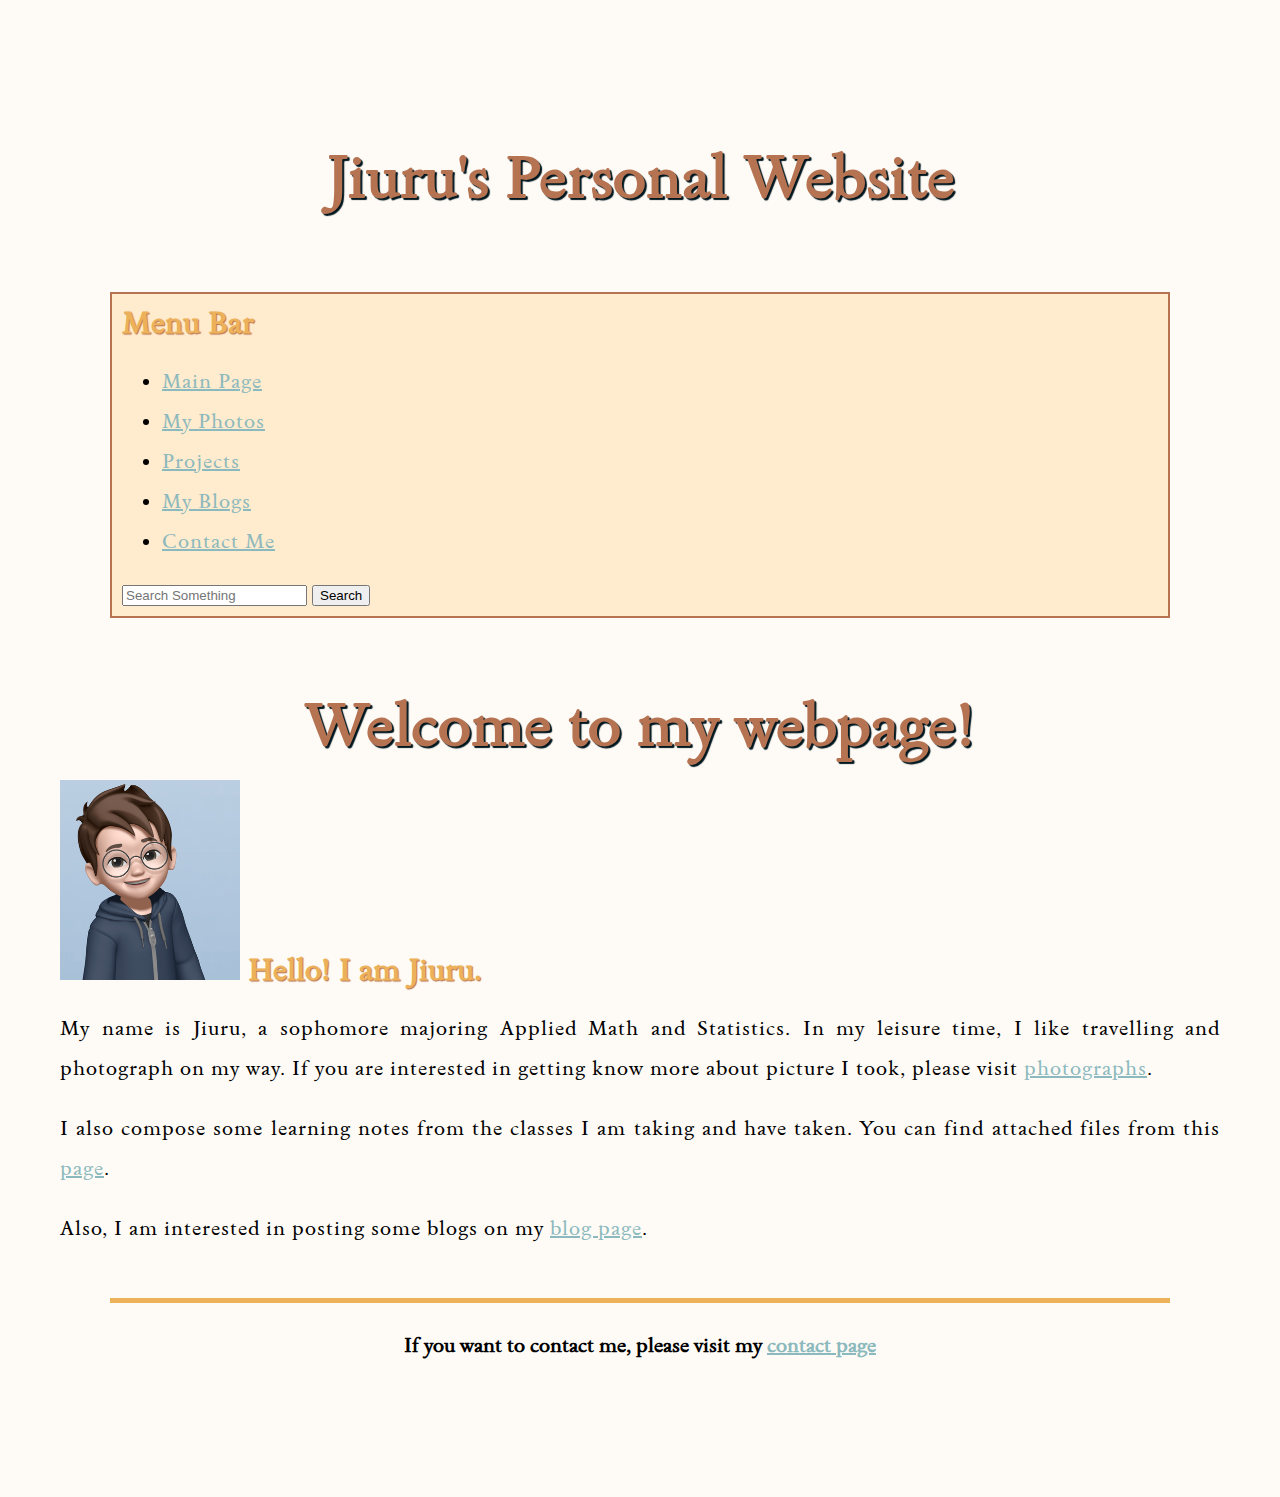
<file: index.html>
<!doctype html>
<html lang="en-US">
    <head>
        <!-- For fonts -->
        <link rel="preconnect" href="https://fonts.googleapis.com">
        <link rel="preconnect" href="https://fonts.gstatic.com" crossorigin>
        <link href="https://fonts.googleapis.com/css2?family=Sedan:ital@0;1&display=swap" rel="stylesheet">
        <!-- Link to the CSS file -->
        <link href="styles/style.css" rel="stylesheet" />
        <!-- General Set Up -->
        <meta charset="utf-8" />
        <meta name="viewport" content="width=device-width" />
        <title>Welcome</title>
        <!-- Link to the JS file -->
        <script src="scripts/main.js" defer></script>
    </head>
    <body>
        <header>
            <h1>Jiuru's Personal Website</h1>
        </header>
        <nav>
            <h2>Menu Bar</h2>
            <ul>
                <li><a href="index.html">Main Page</a></li>
                <li><a href="photographs/index.html">My Photos</a></li>
                <li><a href="projects/index.html">Projects</a></li>
                <li><a href="blogs/index.html">My Blogs</a></li>
                <li><a href="contacts.html">Contact Me</a></li>
            </ul>
            <form>
                <!-- Search Bar -->
                <input type="search" name="q" placeholder="Search Something" />
                <input type="submit" value="Search" />
            </form>
        </nav>
        <main>
            <h1>Welcome to my webpage!</h1>
            <h2><img src="images/myPhoto.png" sizes="1px, 2px" alt="My Photo"/> Hello! I am Jiuru.</h2>
            <p>My name is Jiuru, a sophomore majoring Applied Math and Statistics. In my leisure time, I like travelling and photograph on my way. If you are interested
                in getting know more about picture I took, please visit <a href="photographs/index.html">photographs</a>.</p>
            <p>I also compose some learning notes from the classes I am taking and have taken. You can find attached files
                from this <a href="projects/index.html">page</a>. </p>
            <p>Also, I am interested in posting some blogs on my <a href="blogs/index.html">blog page</a>.</p>
        </main>
        <footer>
            <h3>If you want to contact me, please visit my <a href="contacts.html">contact page</a></h3>
        </footer>
    </body>
</html>
</file>
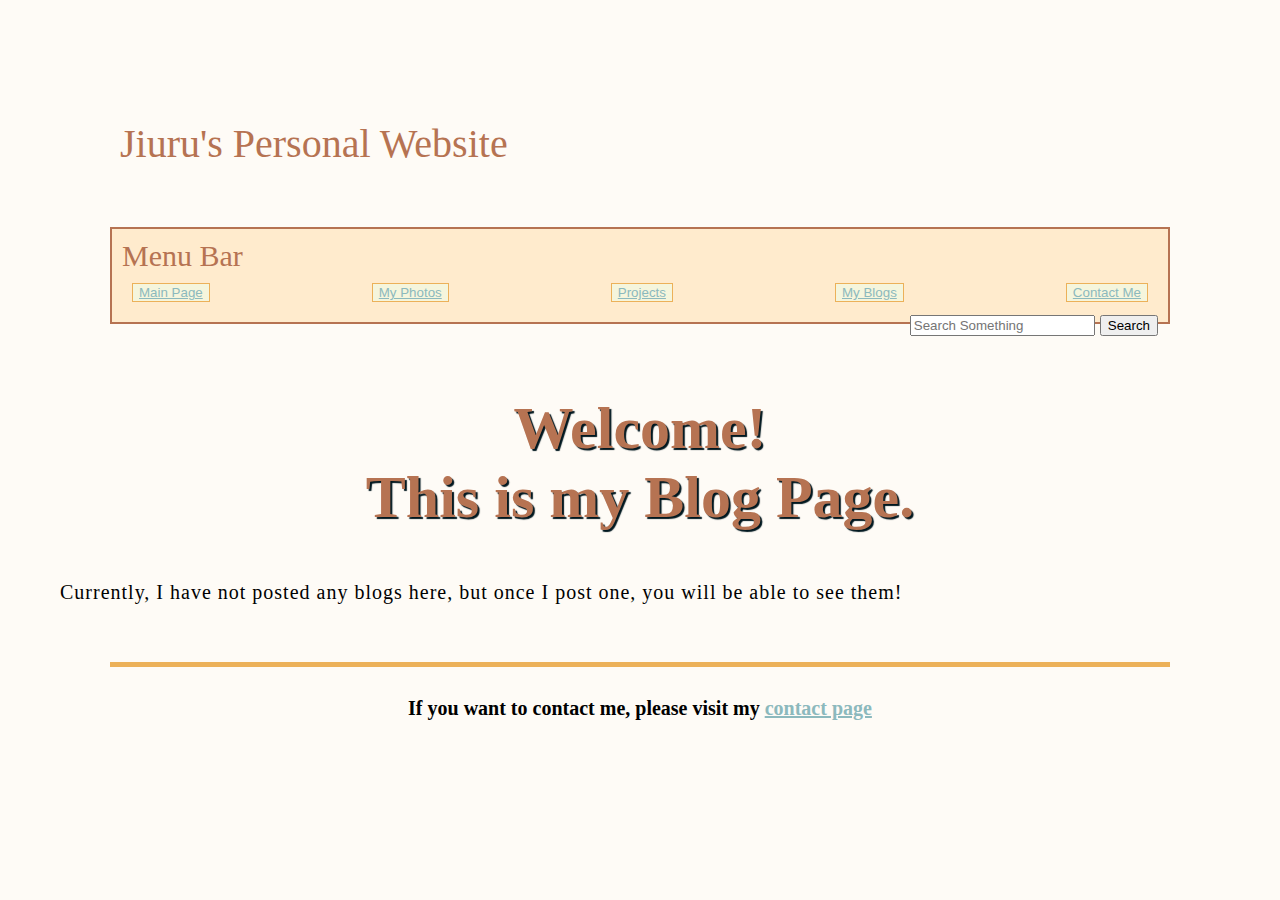
<file: blogs/index.html>
<!doctype html>
<html lang="en-US">
    <head>
        <!-- For fonts -->
        <link rel="preconnect" href="https://fonts.googleapis.com">
        <link rel="preconnect" href="https://fonts.gstatic.com" crossorigin>
        <link href="https://fonts.googleapis.com/css2?family=Chivo+Mono:ital,wght@0,100..900;1,100..900&display=swap" rel="stylesheet">
        <!-- Link to the CSS file -->
        <link href="../styles/style.css" rel="stylesheet" />
        <!-- General Set Up -->
        <meta charset="utf-8" />
        <meta name="viewport" content="width=device-width" />
        <title>Blogs</title>
    </head>
    <body>
        <header>
            <div id="head">Jiuru's Personal Website</div>
        </header>
        <nav>
            <div id="menu">Menu Bar</div>
            <div class="selection">
                <button><a href="../index.html">Main Page</a></button>
                <button><a href="index.html">My Photos</a></button>
                <button><a href="../projects/index.html">Projects</a></button>
                <button><a href="../blogs/index.html">My Blogs</a></button>
                <button><a href="../contacts.html">Contact Me</a></button>
            </div>
            <form class="searchBar">
                <input type="search" name="q" placeholder="Search Something" />
                <input type="submit" value="Search" />
            </form>
        </nav>
        <main>
            <h1> Welcome! <br> This is my Blog Page. </h1>
            <p>Currently, I have not posted any blogs here, but once I post one, you will be able to see them!</p>
        </main>
        <footer>
            <h3>If you want to contact me, please visit my <a href="../contacts.html">contact page</a></h3>
        </footer>
    </body>
</html>
</file>
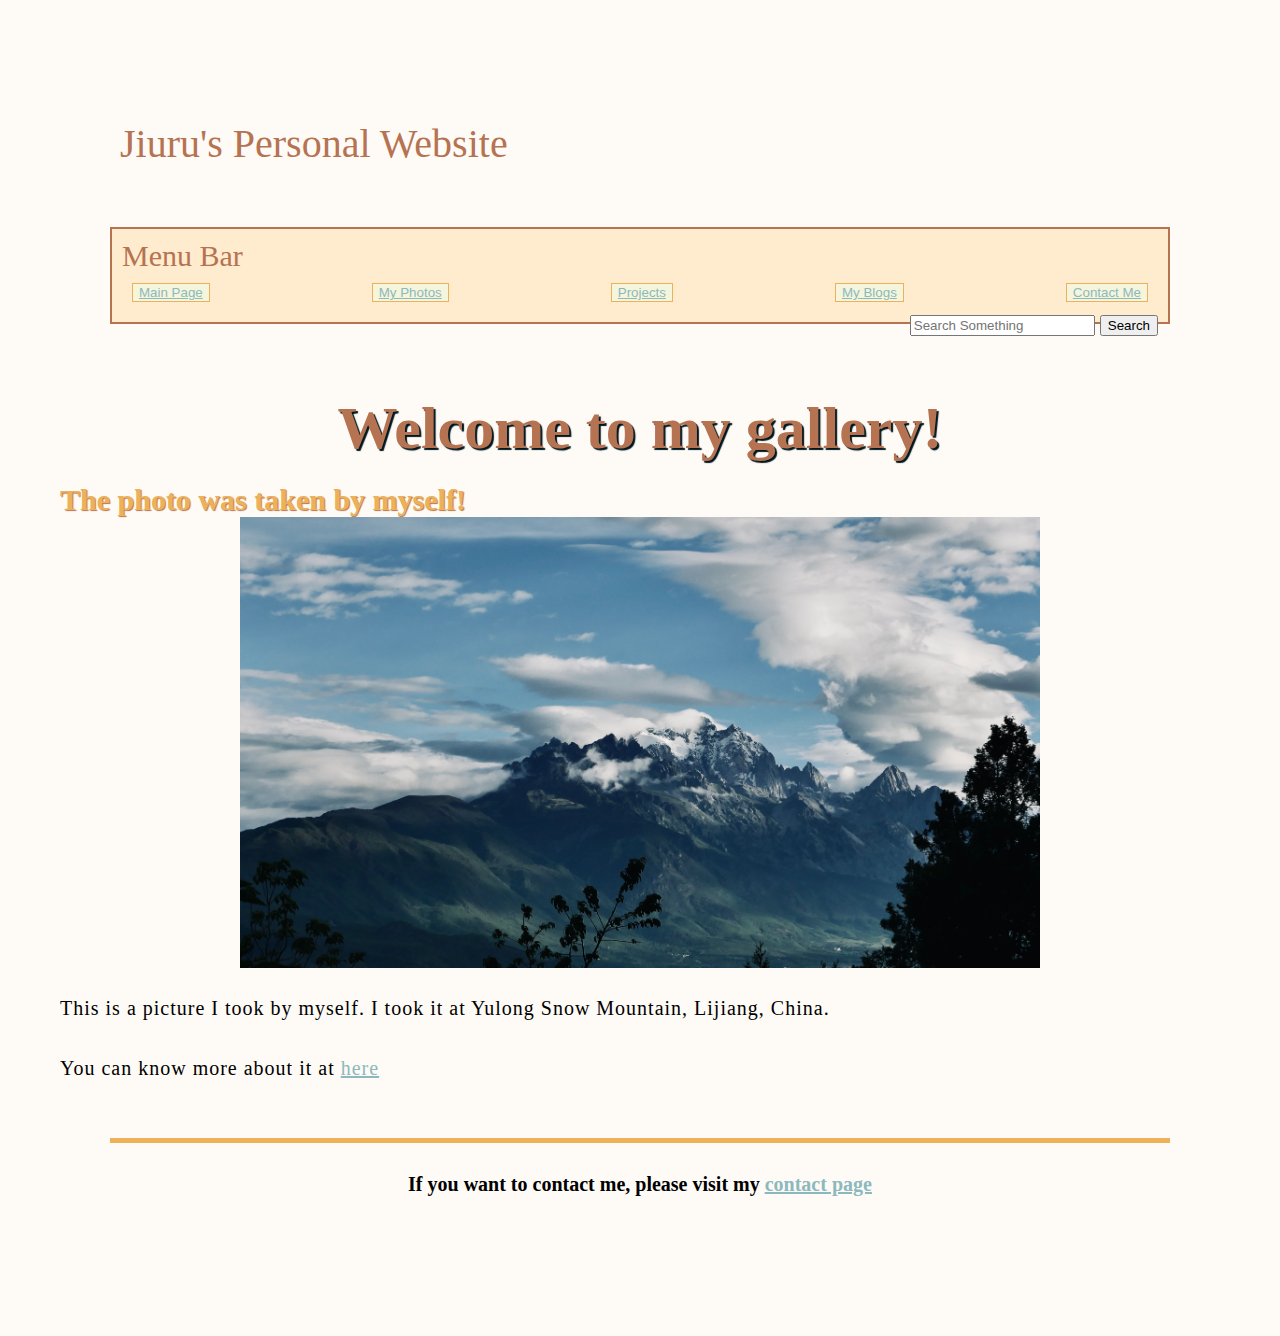
<file: photographs/index.html>
<!doctype html>
<html lang="en-US">
    <head>
        <!-- For fonts -->
        <link rel="preconnect" href="https://fonts.googleapis.com">
        <link rel="preconnect" href="https://fonts.gstatic.com" crossorigin>
        <link href="https://fonts.googleapis.com/css2?family=Chivo+Mono:ital,wght@0,100..900;1,100..900&display=swap" rel="stylesheet">
        <!-- Link to the CSS file -->
        <link href="../styles/style.css" rel="stylesheet" />
        <link href="styles/style.css" rel="stylesheet" />
        <!-- General Set Up -->
        <meta charset="utf-8" />
        <meta name="viewport" content="width=device-width" />
        <title>Photos</title>
        <!-- Link to the JS file -->
        <script src="scripts/main.js" defer></script>
    </head>
    <body>
        <header>
            <div id="head">Jiuru's Personal Website</div>
        </header>
        <nav>
            <div id="menu">Menu Bar</div>
            <div class="selection">
                <button><a href="../index.html">Main Page</a></button>
                <button><a href="index.html">My Photos</a></button>
                <button><a href="../projects/index.html">Projects</a></button>
                <button><a href="../blogs/index.html">My Blogs</a></button>
                <button><a href="../contacts.html">Contact Me</a></button>
            </div>
            <form class="searchBar">
                <input type="search" name="q" placeholder="Search Something" />
                <input type="submit" value="Search" />
            </form>
        </nav>
        <main>
            <h1> Welcome to my gallery!</h1>
            <h2>The photo was taken by <strong>myself</strong>!</h2>
            <img src="images/frontPic.jpg" alt="Yulong Snow Mountain" />
            <p>This is a picture I took by myself. I took it at Yulong Snow Mountain, Lijiang, China.</p>
            <p>You can know more about it at <a href="https://en.wikipedia.org/wiki/Jade_Dragon_Snow_Mountain">here</a></p>
        </main>
        <footer>
            <h3>If you want to contact me, please visit my <a href="../contacts.html">contact page</a></h3>
        </footer>
    </body>
</html>
</file>
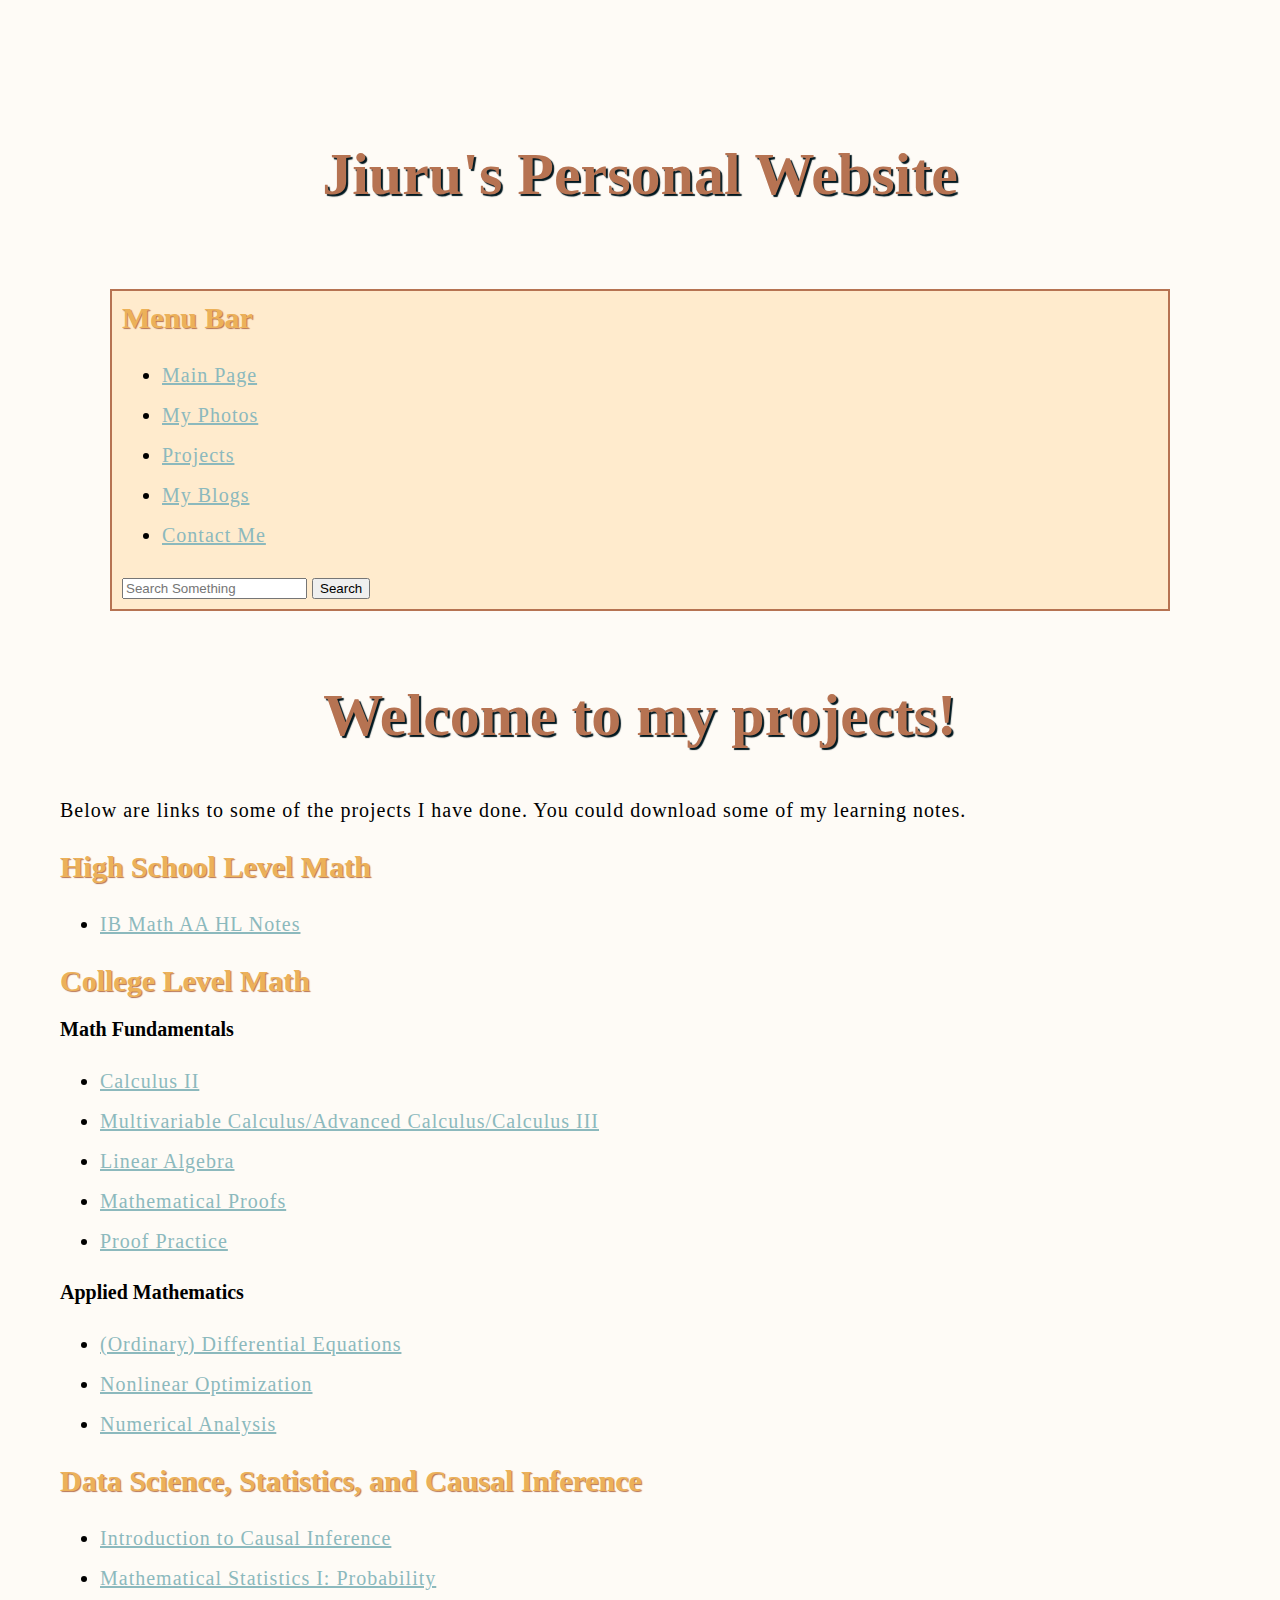
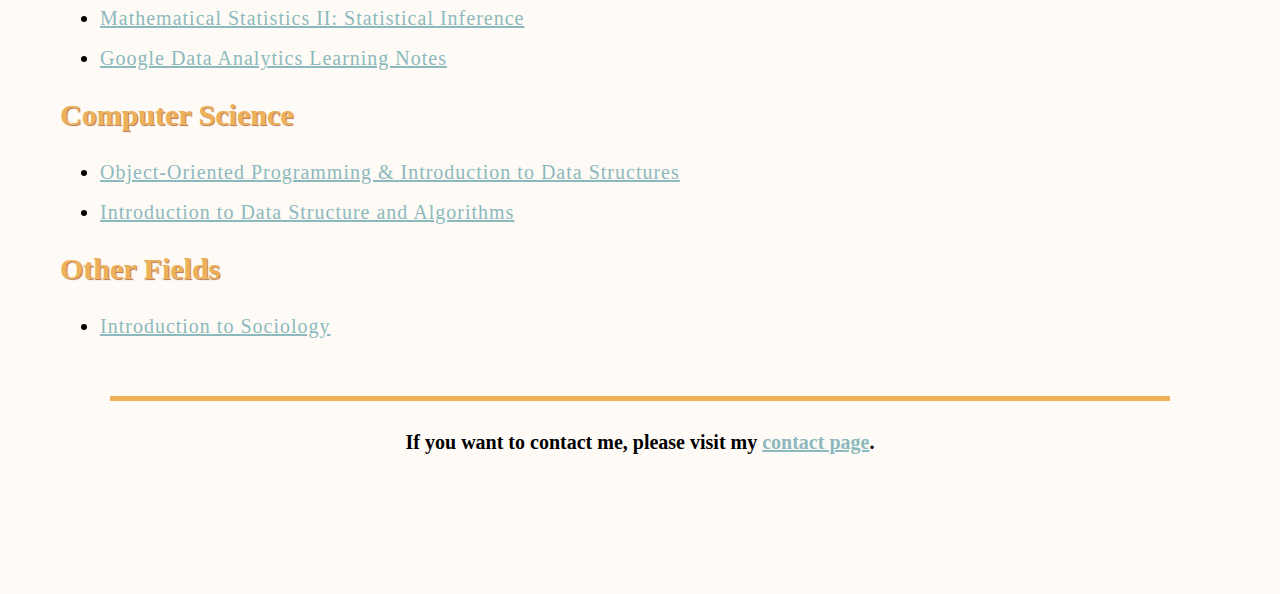
<file: projects/index.html>
<!doctype html>
<html lang="en-US">
    <head>
        <!-- For fonts -->
        <link rel="preconnect" href="https://fonts.googleapis.com">
        <link rel="preconnect" href="https://fonts.gstatic.com" crossorigin>
        <link href="https://fonts.googleapis.com/css2?family=Chivo+Mono:ital,wght@0,100..900;1,100..900&display=swap" rel="stylesheet">
        <!-- Link to the CSS file -->
        <link href="../styles/style.css" rel="stylesheet" />
        <!-- General Set Up -->
        <meta charset="utf-8" />
        <meta name="viewport" content="width=device-width" />
        <title>Projects</title>
    </head>
    <body>
        <header>
            <h1>Jiuru's Personal Website</h1>
        </header>
        <nav>
            <h2>Menu Bar</h2>
            <ul>
                <li><a href="../index.html">Main Page</a></li>
                <li><a href="../photographs/index.html">My Photos</a></li>
                <li><a href="index.html">Projects</a></li>
                <li><a href="../blogs/index.html">My Blogs</a></li>
                <li><a href="../contacts.html">Contact Me</a></li>
            </ul>
            <form>
                <input type="search" name="q" placeholder="Search Something" />
                <input type="submit" value="Search" />
            </form>
        </nav>
        <main>
            <h1>Welcome to my projects!</h1>
            <p>Below are links to some of the projects I have done. You could download some of my learning notes.</p>
            <section>
                <h2>High School Level Math</h2>
                <ul>
                    <li><a href="files/IB%20Math%20AA%20HL.pdf">IB Math AA HL Notes</a></li>
                </ul>
                <h2>College Level Math</h2>
                <h3>Math Fundamentals</h3>
                <ul>
                    <li><a href="files/Calculus%20II.pdf">Calculus II</a></li>
                    <li><a href="files/Multivariable%20Calculus.pdf">Multivariable Calculus/Advanced Calculus/Calculus III</a></li>
                    <li><a href="files/Linear%20Algebra.pdf">Linear Algebra</a></li>
                    <li><a href="files/Mathematical%20Proofs.pdf">Mathematical Proofs</a></li>
                    <li><a href="files/Proof%20Practice.pdf">Proof Practice</a></li>
                </ul>
                <h3>Applied Mathematics</h3>
                <ul>
                    <li><a href="files/Ordinary%20Differential%20Equations.pdf">(Ordinary) Differential Equations</a></li>
                    <li><a href="files/Nonlinear%20Optimization.pdf">Nonlinear Optimization</a></li>
                    <li><a href="files/Undergrad%20Numerical%20Analysis.pdf">Numerical Analysis</a></li>
                </ul>
            </section>
            <section>
                <h2>Data Science, Statistics, and Causal Inference</h2>
                <ul>
                    <li><a href="https://jrlyu.github.io/qtm110.io/">Introduction to Causal Inference</a></li>
                    <li><a href="files/Mathematical%20Statistics%20I.pdf">Mathematical Statistics I: Probability</a></li>
                    <li><a href="files/Mathematical%20Statistics%20II.pdf">Mathematical Statistics II: Statistical Inference</a></li>
                    <li><a href="https://jrlyu.github.io/google_analytics.io/">Google Data Analytics Learning Notes</a></li>
                </ul>
            </section>
            <section>
                <h2>Computer Science</h2>
                <ul>
                    <li><a href="cs-171/index.html">Object-Oriented Programming & Introduction to Data Structures</a></li>
                    <li><a href="cs-253/index.html">Introduction to Data Structure and Algorithms</a></li>
                </ul>
            </section>
            <section>
                <h2>Other Fields</h2>
                <ul>
                    <li><a href="https://jrlyu.github.io/intro_to_socio.io/">Introduction to Sociology</a></li>
                </ul>
            </section>
        </main>
        <footer>
            <h3>If you want to contact me, please visit my <a href="../contacts.html">contact page</a>.</h3>
        </footer>
    </body>
</html>
</file>
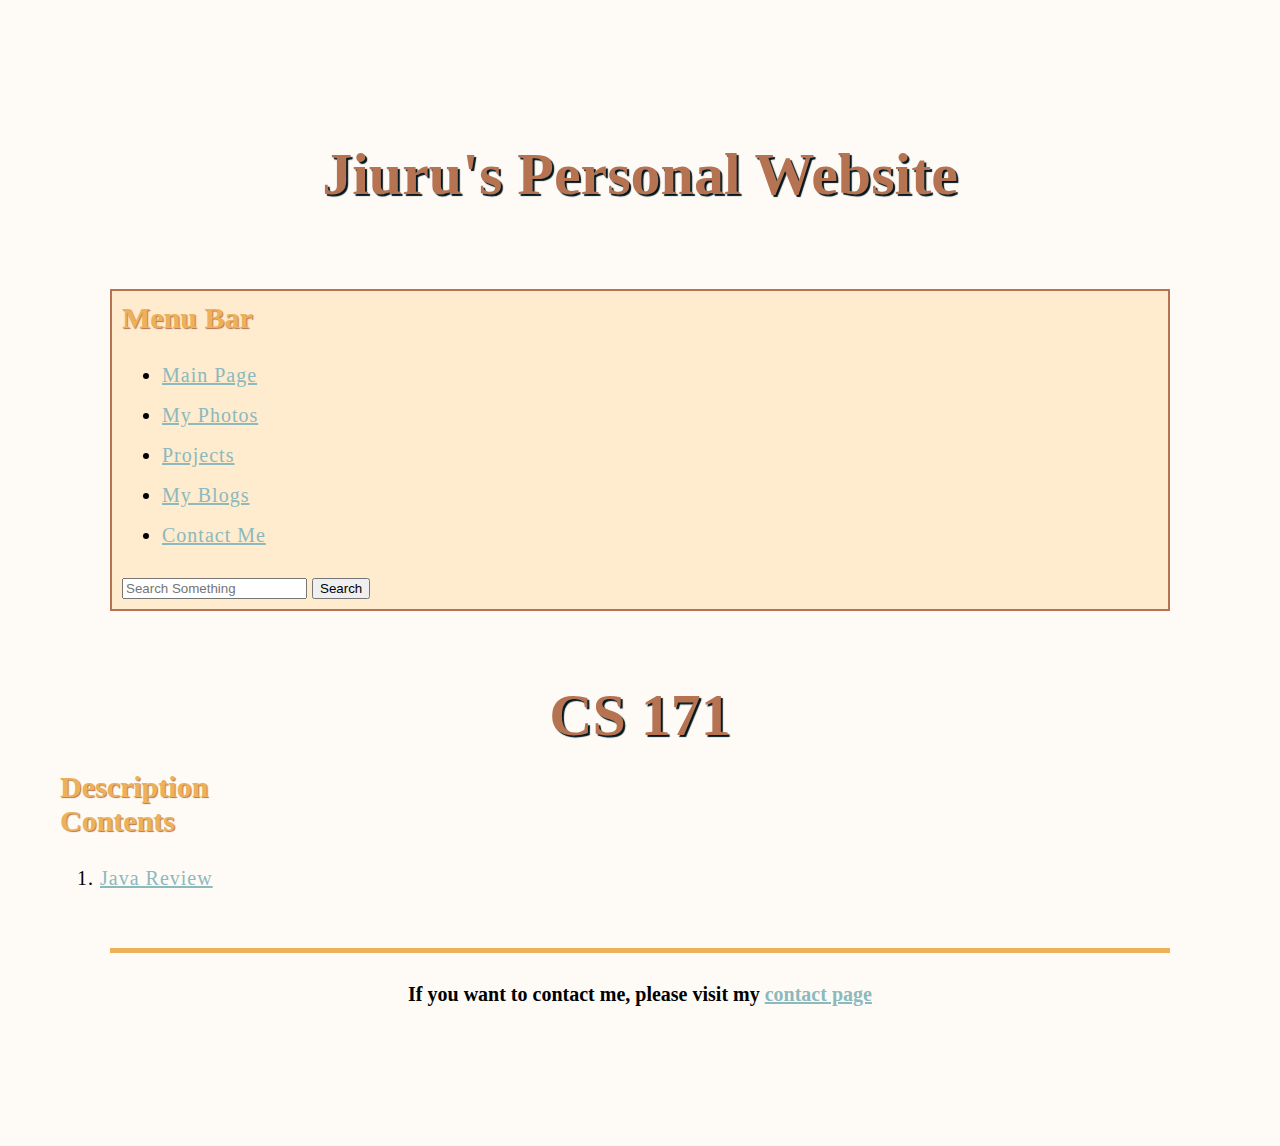
<file: projects/cs-171/index.html>
<!DOCTYPE html>
<html lang="en">
<head>
    <!-- For fonts -->
    <link rel="preconnect" href="https://fonts.googleapis.com">
    <link rel="preconnect" href="https://fonts.gstatic.com" crossorigin>
    <link href="https://fonts.googleapis.com/css2?family=Chivo+Mono:ital,wght@0,100..900;1,100..900&display=swap" rel="stylesheet">
    <!-- Link to the CSS file -->
    <link href="../../styles/style.css" rel="stylesheet" />
    <!-- General Set Up -->
    <meta charset="utf-8" />
    <meta name="viewport" content="width=device-width" />
    <meta charset="UTF-8">
    <title>CS 171 Home Page</title>
</head>
<body>
    <header>
        <h1>Jiuru's Personal Website</h1>
    </header>
    <nav>
        <h2>Menu Bar</h2>
        <ul>
            <li><a href="../../index.html">Main Page</a></li>
            <li><a href="../../photographs/index.html">My Photos</a></li>
            <li><a href="../index.html">Projects</a></li>
            <li><a href="../../blogs/index.html">My Blogs</a></li>
            <li><a href="../../contacts.html">Contact Me</a></li>
        </ul>
        <form>
            <input type="search" name="q" placeholder="Search Something" />
            <input type="submit" value="Search" />
        </form>
    </nav>
    <main>
        <h1>CS 171</h1>
        <section>
            <h2>Description</h2>
        </section>
        <section>
            <h2>Contents</h2>
            <ol>
                <li><a href="pages/chp1.html">Java Review</a></li>
            </ol>
        </section>
    </main>
    <footer>
        <h3>If you want to contact me, please visit my <a href="contacts.html">contact page</a></h3>
    </footer>
</body>
</html>
</file>
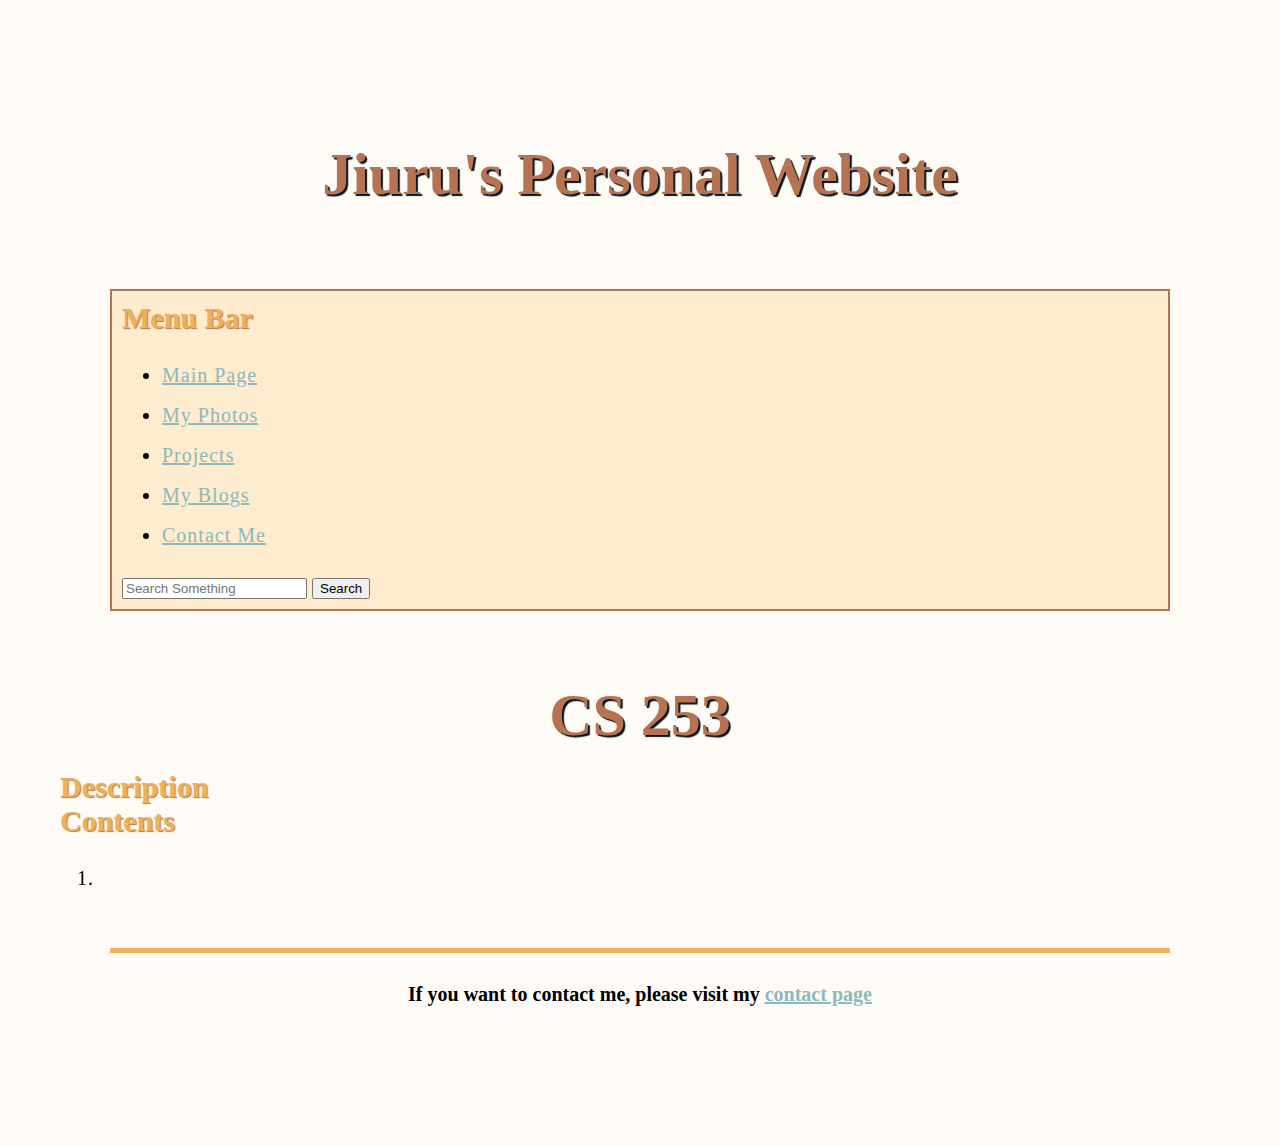
<file: projects/cs-253/index.html>
<!DOCTYPE html>
<html lang="en">
<head>
    <!-- For fonts -->
    <link rel="preconnect" href="https://fonts.googleapis.com">
    <link rel="preconnect" href="https://fonts.gstatic.com" crossorigin>
    <link href="https://fonts.googleapis.com/css2?family=Chivo+Mono:ital,wght@0,100..900;1,100..900&display=swap" rel="stylesheet">
    <!-- Link to the CSS file -->
    <link href="../../styles/style.css" rel="stylesheet" />
    <!-- General Set Up -->
    <meta charset="utf-8" />
    <meta name="viewport" content="width=device-width" />
    <meta charset="UTF-8">
    <title>CS 171 Home Page</title>
</head>
<body>
    <header>
        <h1>Jiuru's Personal Website</h1>
    </header>
    <nav>
        <h2>Menu Bar</h2>
        <ul>
            <li><a href="../../index.html">Main Page</a></li>
            <li><a href="../../photographs/index.html">My Photos</a></li>
            <li><a href="../index.html">Projects</a></li>
            <li><a href="../../blogs/index.html">My Blogs</a></li>
            <li><a href="../../contacts.html">Contact Me</a></li>
        </ul>
        <form>
            <input type="search" name="q" placeholder="Search Something" />
            <input type="submit" value="Search" />
        </form>
    </nav>
    <main>
        <h1>CS 253</h1>
        <section>
            <h2>Description</h2>
        </section>
        <section>
            <h2>Contents</h2>
            <ol>
                <li><a href="pages"></a></li>
            </ol>
        </section>
    </main>
    <footer>
        <h3>If you want to contact me, please visit my <a href="../../contacts.html">contact page</a></h3>
    </footer>
</body>
</html>
</file>
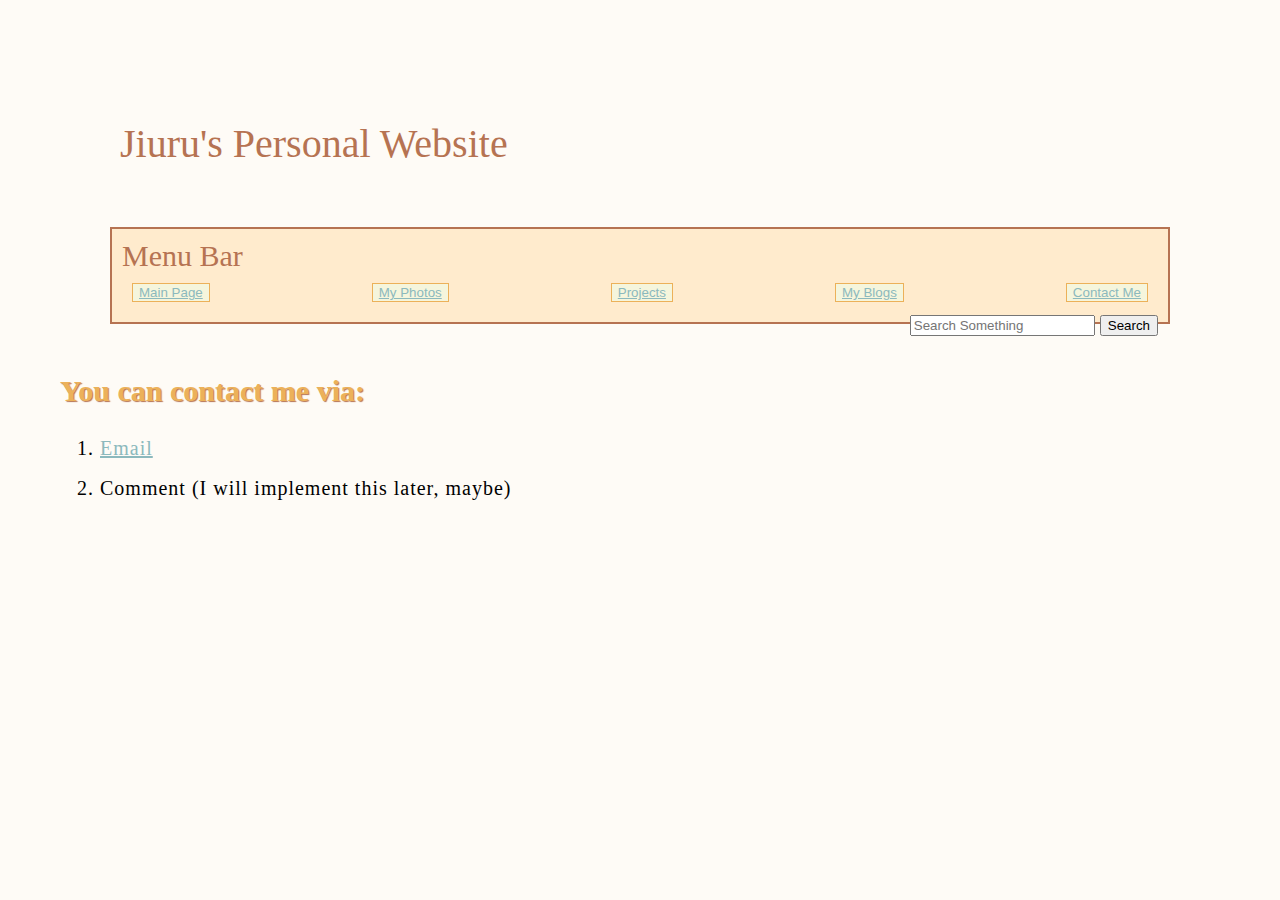
<file: contacts.html>
<!doctype html>
<html lang="en-US">
<head>
    <!-- For fonts -->
    <link rel="preconnect" href="https://fonts.googleapis.com">
    <link rel="preconnect" href="https://fonts.gstatic.com" crossorigin>
    <link href="https://fonts.googleapis.com/css2?family=Chivo+Mono:ital,wght@0,100..900;1,100..900&display=swap" rel="stylesheet">
    <!-- Link to the CSS file -->
    <link href="styles/style.css" rel="stylesheet" />
    <!-- General Set Up -->
    <meta charset="utf-8" />
    <meta name="viewport" content="width=device-width" />
    <title>My contact page</title>
</head>
<body>
<header>
    <div id="head">Jiuru's Personal Website</div>
</header>
    <nav>
        <div id="menu">Menu Bar</div>
        <div class="selection">
            <button><a href="index.html">Main Page</a></button>
            <button><a href="photographs/index.html">My Photos</a></button>
            <button><a href="projects/index.html">Projects</a></button>
            <button><a href="blogs/index.html">My Blogs</a></button>
            <button><a href="contacts.html">Contact Me</a></button>
        </div>
        <form class="searchBar">
            <!-- Search Bar -->
            <input type="search" name="q" placeholder="Search Something" />
            <input type="submit" value="Search" />
        </form>
    </nav>
    <main>
        <h2>You can contact me via: </h2>
        <ol>
            <li><a id="email" href="mailto:jiurulyu@gmail.com">Email</a></li>
            <li>Comment (I will implement this later, maybe)</li>
        </ol>
    </main>
</body>
</html>
</file>
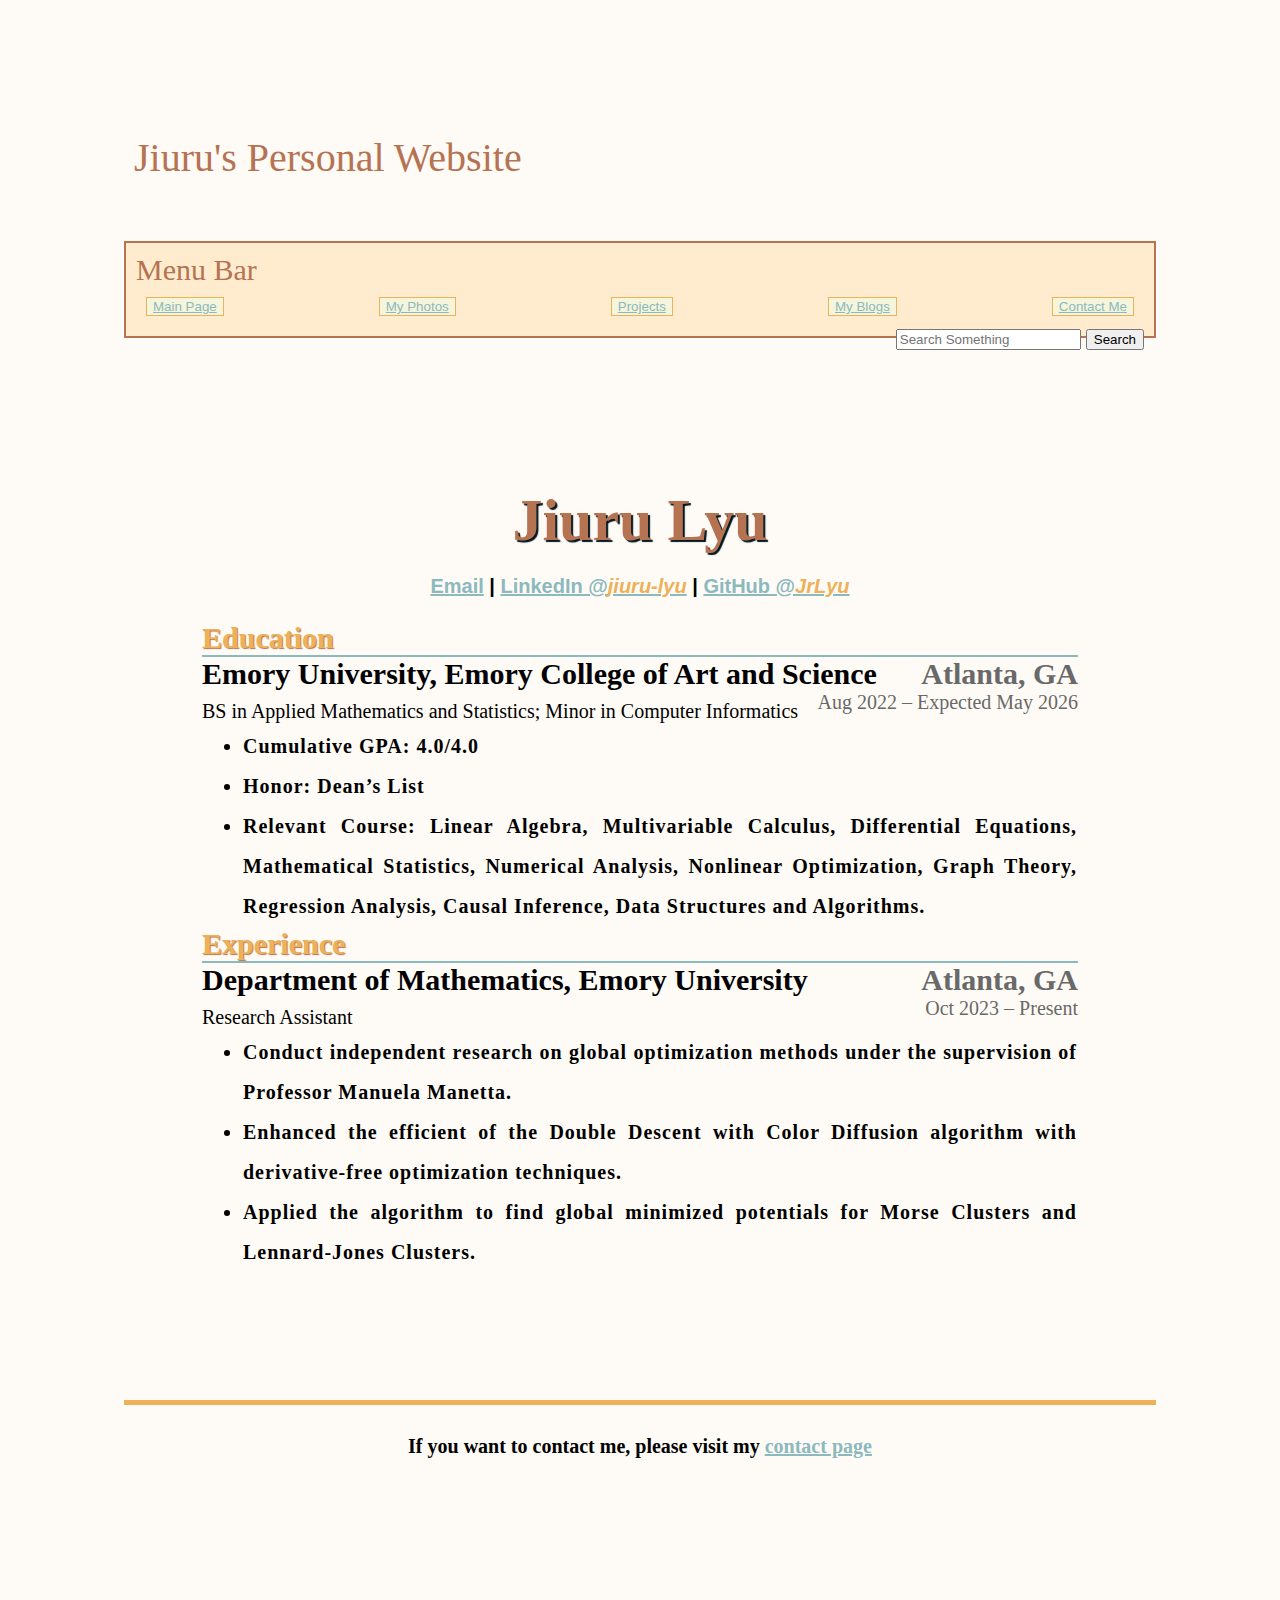
<file: resume.html>
<!doctype html>
<html lang="en-US">
<head>
    <!-- For fonts -->
    <link rel="preconnect" href="https://fonts.googleapis.com">
    <link rel="preconnect" href="https://fonts.gstatic.com" crossorigin>
    <link href="https://fonts.googleapis.com/css2?family=Chivo+Mono:ital,wght@0,100..900;1,100..900&display=swap" rel="stylesheet">
    <!-- Link to the CSS file -->
    <link href="styles/style.css" rel="stylesheet" />
    <link href="styles/resume.css" rel="stylesheet" />
    <!-- General Set Up -->
    <meta charset="utf-8" />
    <meta name="viewport" content="width=device-width" />
    <title>My contact page</title>
</head>
<body>
<header>
    <div id="head">Jiuru's Personal Website</div>
</header>
    <nav>
        <div id="menu">Menu Bar</div>
        <div class="selection">
            <button><a href="index.html">Main Page</a></button>
            <button><a href="photographs/index.html">My Photos</a></button>
            <button><a href="projects/index.html">Projects</a></button>
            <button><a href="blogs/index.html">My Blogs</a></button>
            <button><a href="contacts.html">Contact Me</a></button>
        </div>
        <form class="searchBar">
            <!-- Search Bar -->
            <input type="search" name="q" placeholder="Search Something" />
            <input type="submit" value="Search" />
        </form>
    </nav>
    <main>
        <h1>Jiuru Lyu</h1>
        <div class="contactInfo"><a id="email" href="mailto:jiurulyu@gmail.com">Email</a> |
            <a href="https://www.linkedin.com/in/jiuru-lyu/">LinkedIn @<em>jiuru-lyu</em></a> |
            <a href="https://github.com/JrLyu">GitHub @<em>JrLyu</em></a><br><br></div>
        <h2>Education</h2>
        <div class="title">Emory University, Emory College of Art and Science <span class="location">Atlanta, GA</span><br>
            <span class="subtitle">BS in Applied Mathematics and Statistics; Minor in Computer Informatics</span>
            <span class="time">Aug 2022 – Expected May 2026</span>
            <ul class="information">
                <li>Cumulative GPA: 4.0/4.0</li>
                <li>Honor: Dean’s List</li>
                <li>Relevant Course: Linear Algebra, Multivariable Calculus, Differential Equations, Mathematical Statistics,
                    Numerical Analysis, Nonlinear Optimization, Graph Theory, Regression Analysis, Causal Inference,
                    Data Structures and Algorithms.</li>
            </ul></div>
        <h2>Experience</h2>
        <div class="title">Department of Mathematics, Emory University <span class="location">Atlanta, GA</span><br>
            <span class="subtitle">Research Assistant</span>
            <span class="time">Oct 2023 – Present</span>
            <ul class="information">
                <li>Conduct independent research on global optimization methods under the supervision of Professor Manuela Manetta.</li>
                <li>Enhanced the efficient of the Double Descent with Color Diffusion algorithm with derivative-free optimization techniques.</li>
                <li>Applied the algorithm to find global minimized potentials for Morse Clusters and Lennard-Jones Clusters.</li>
            </ul></div>


    </main>
    <footer>
        <h3>If you want to contact me, please visit my <a href="contacts.html">contact page</a></h3>
    </footer>
</body>
</html>
</file>
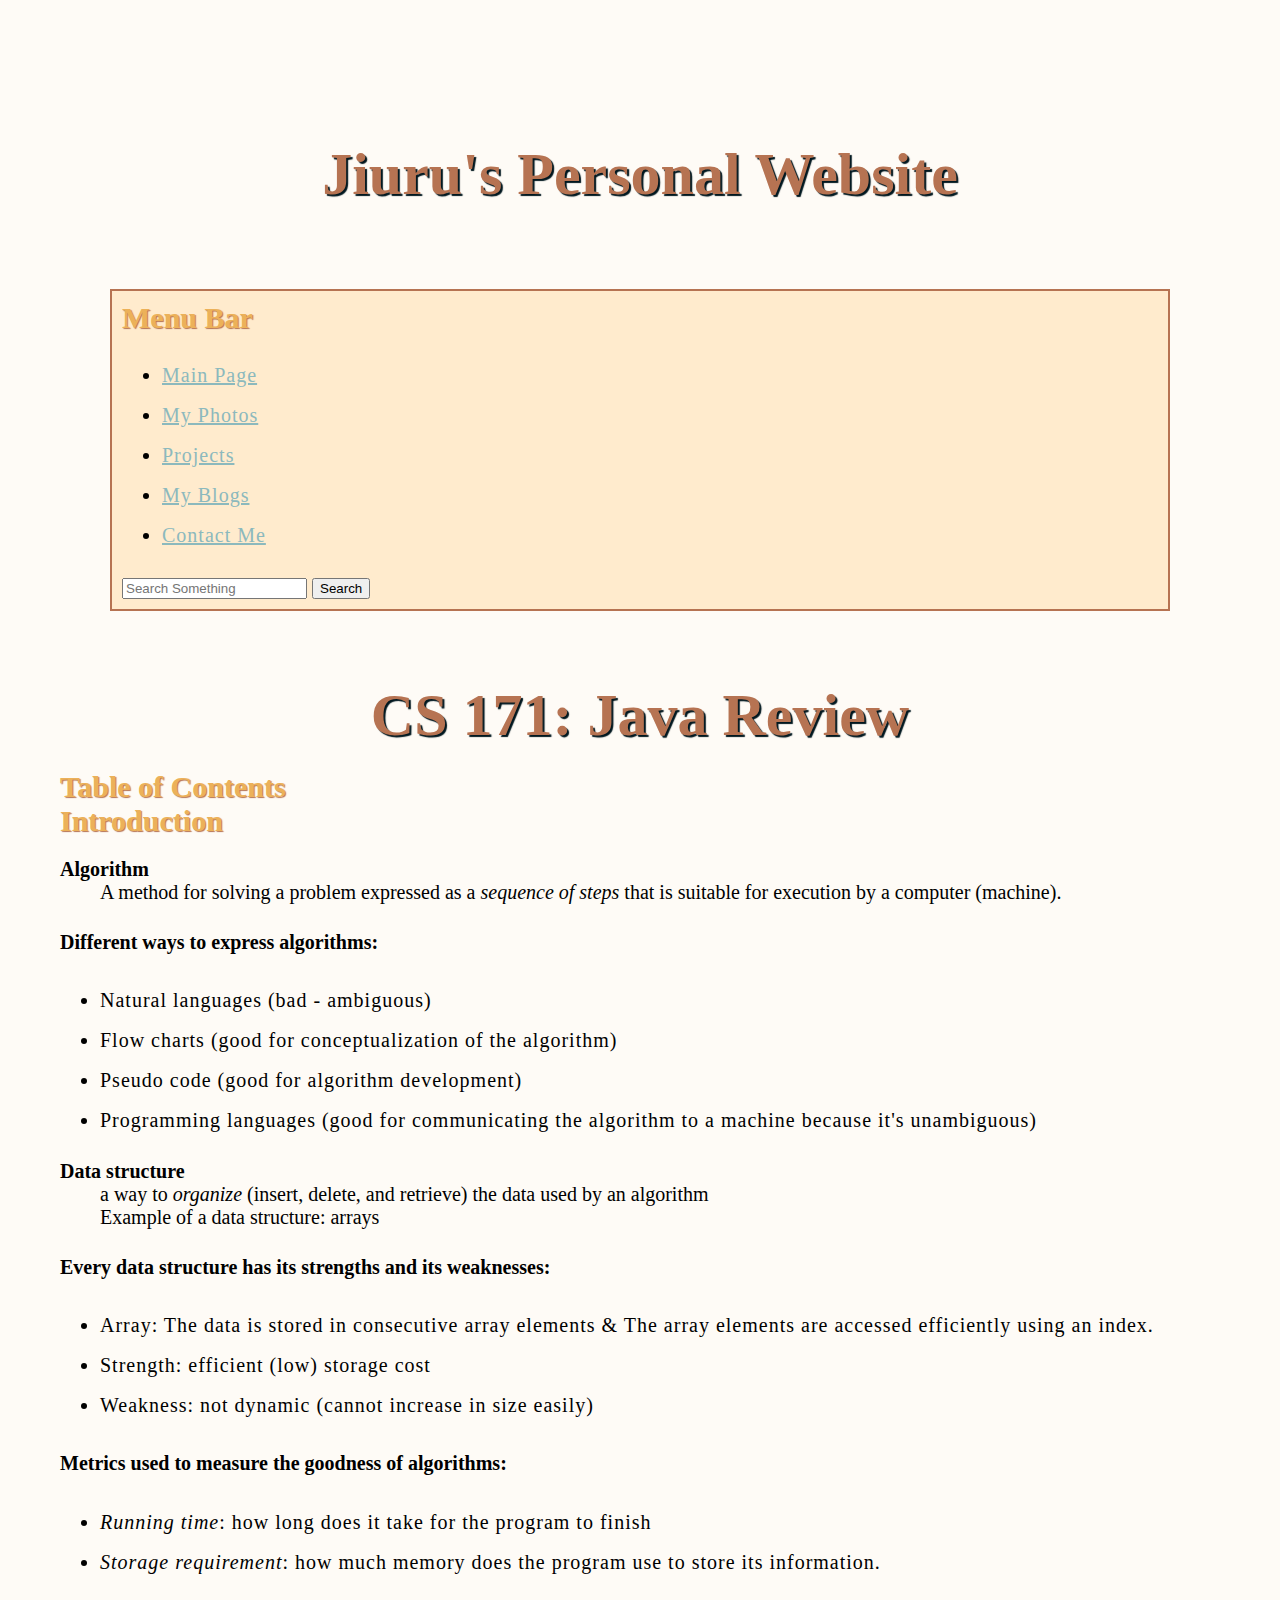
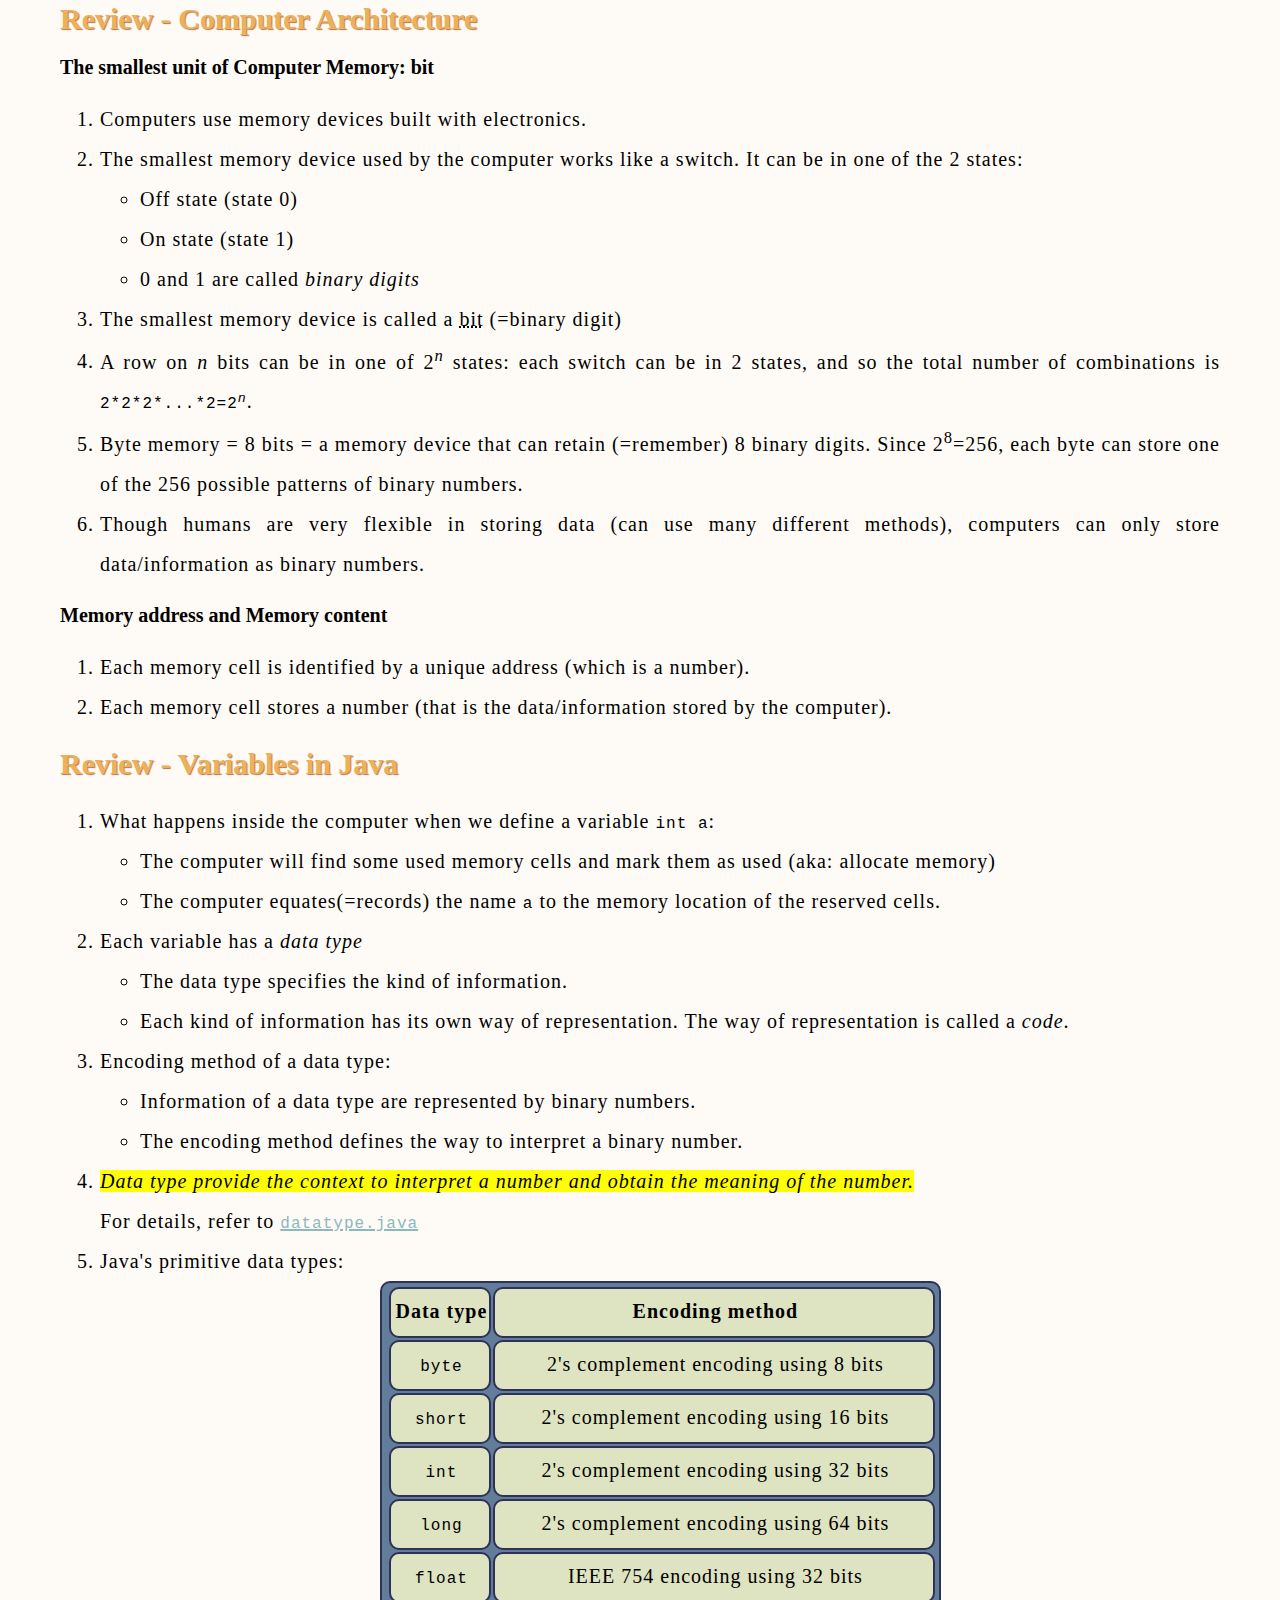
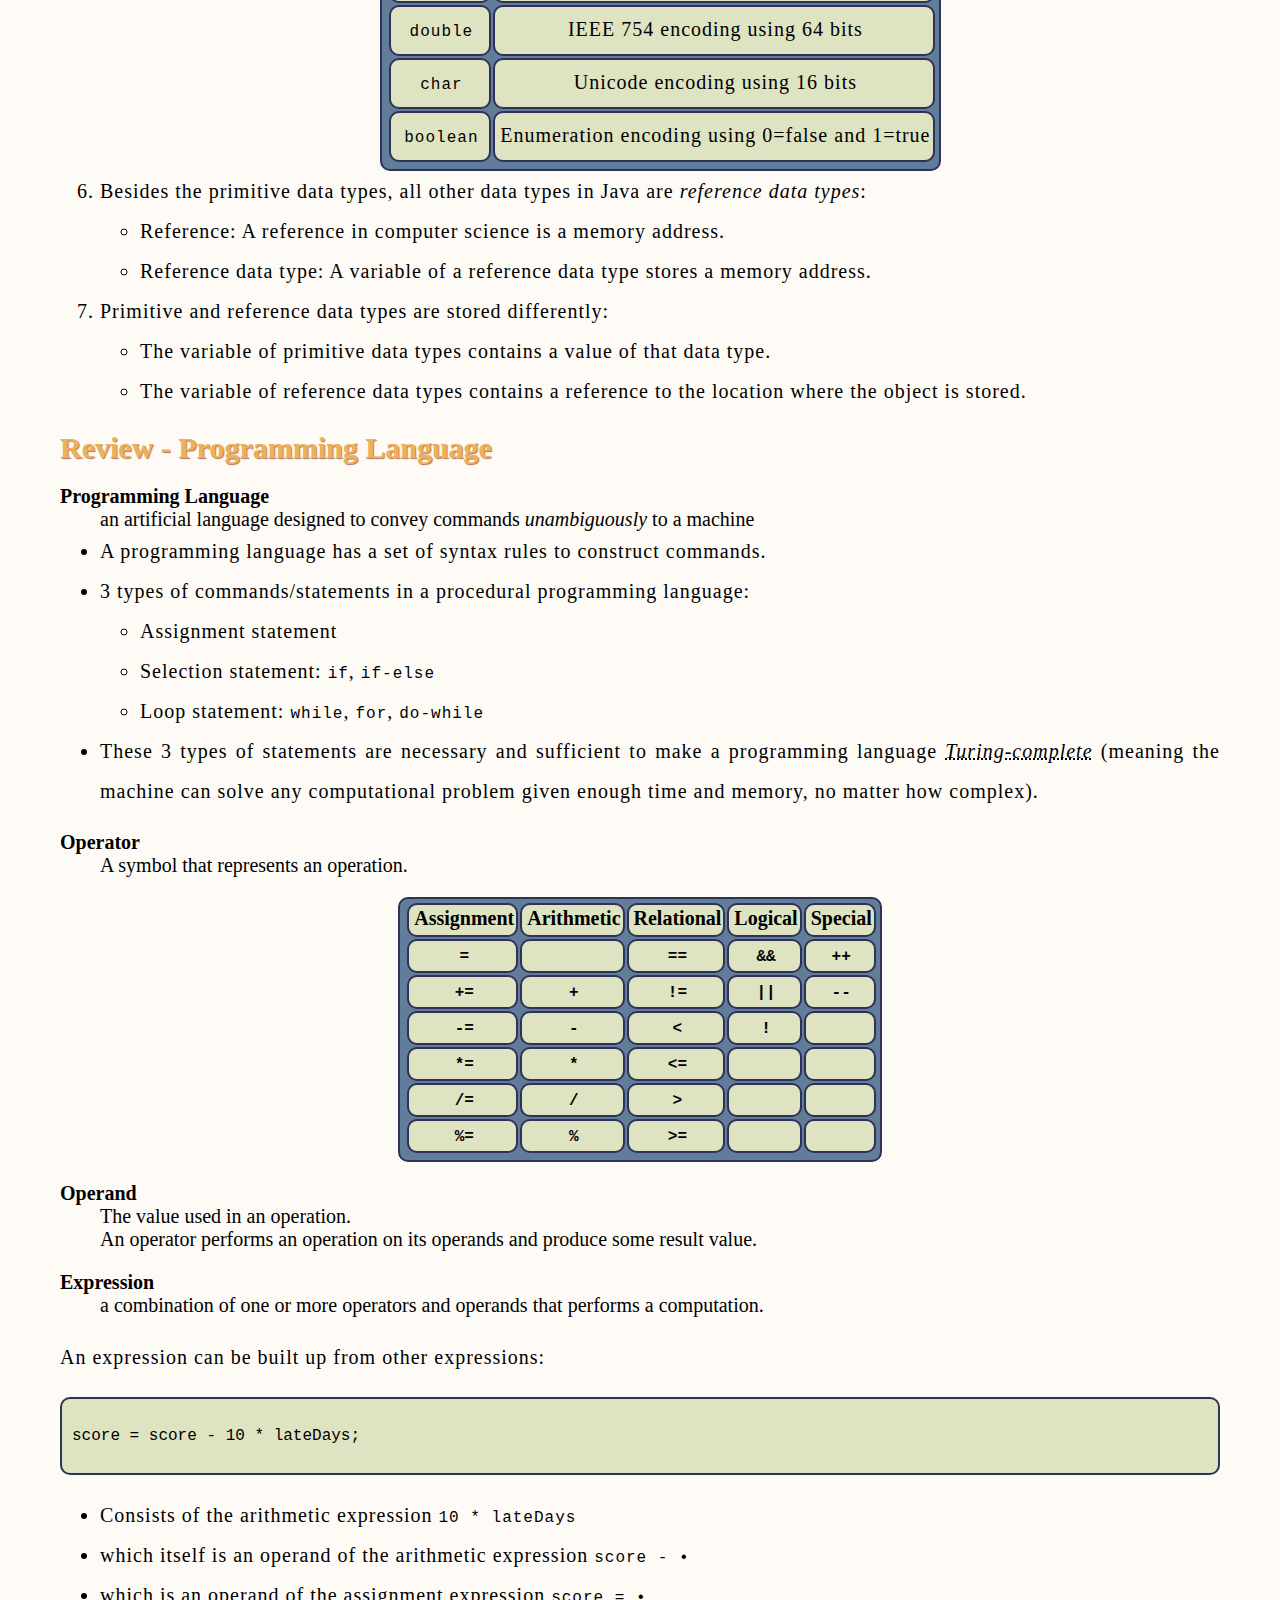
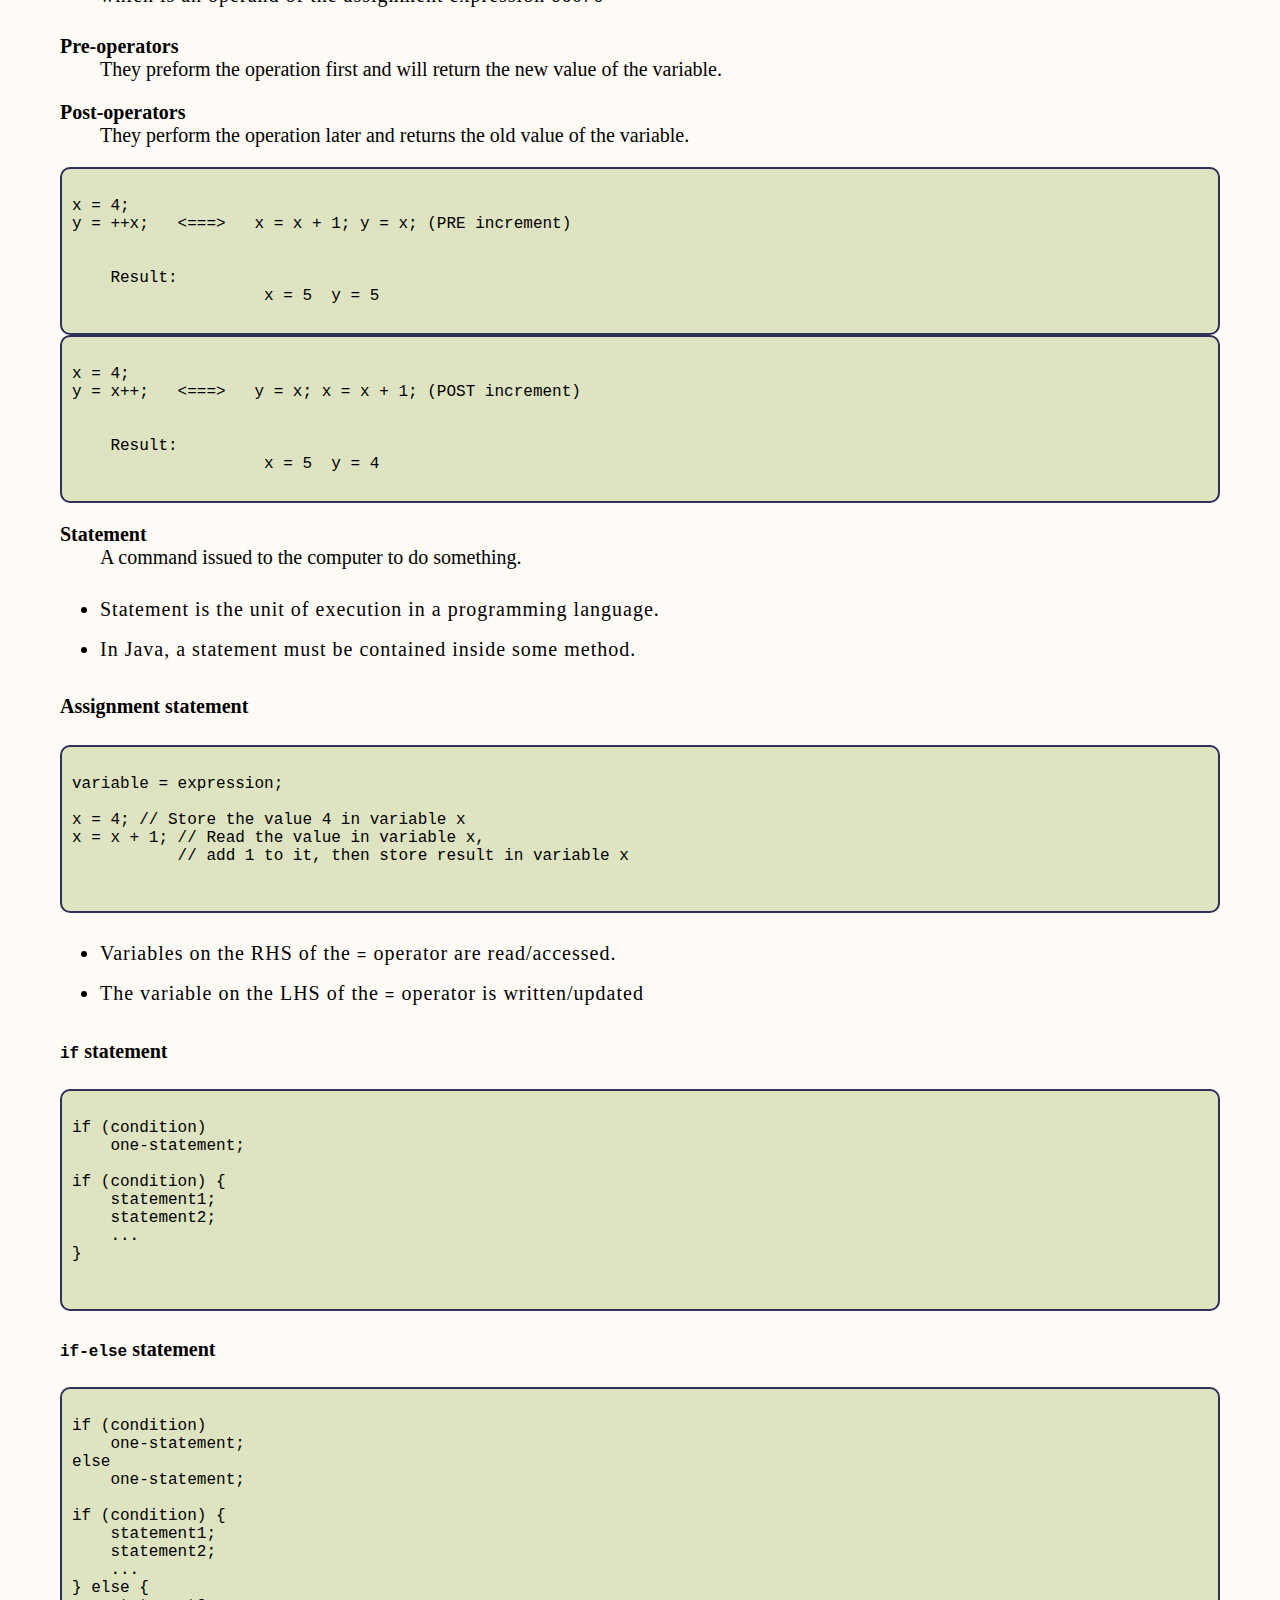
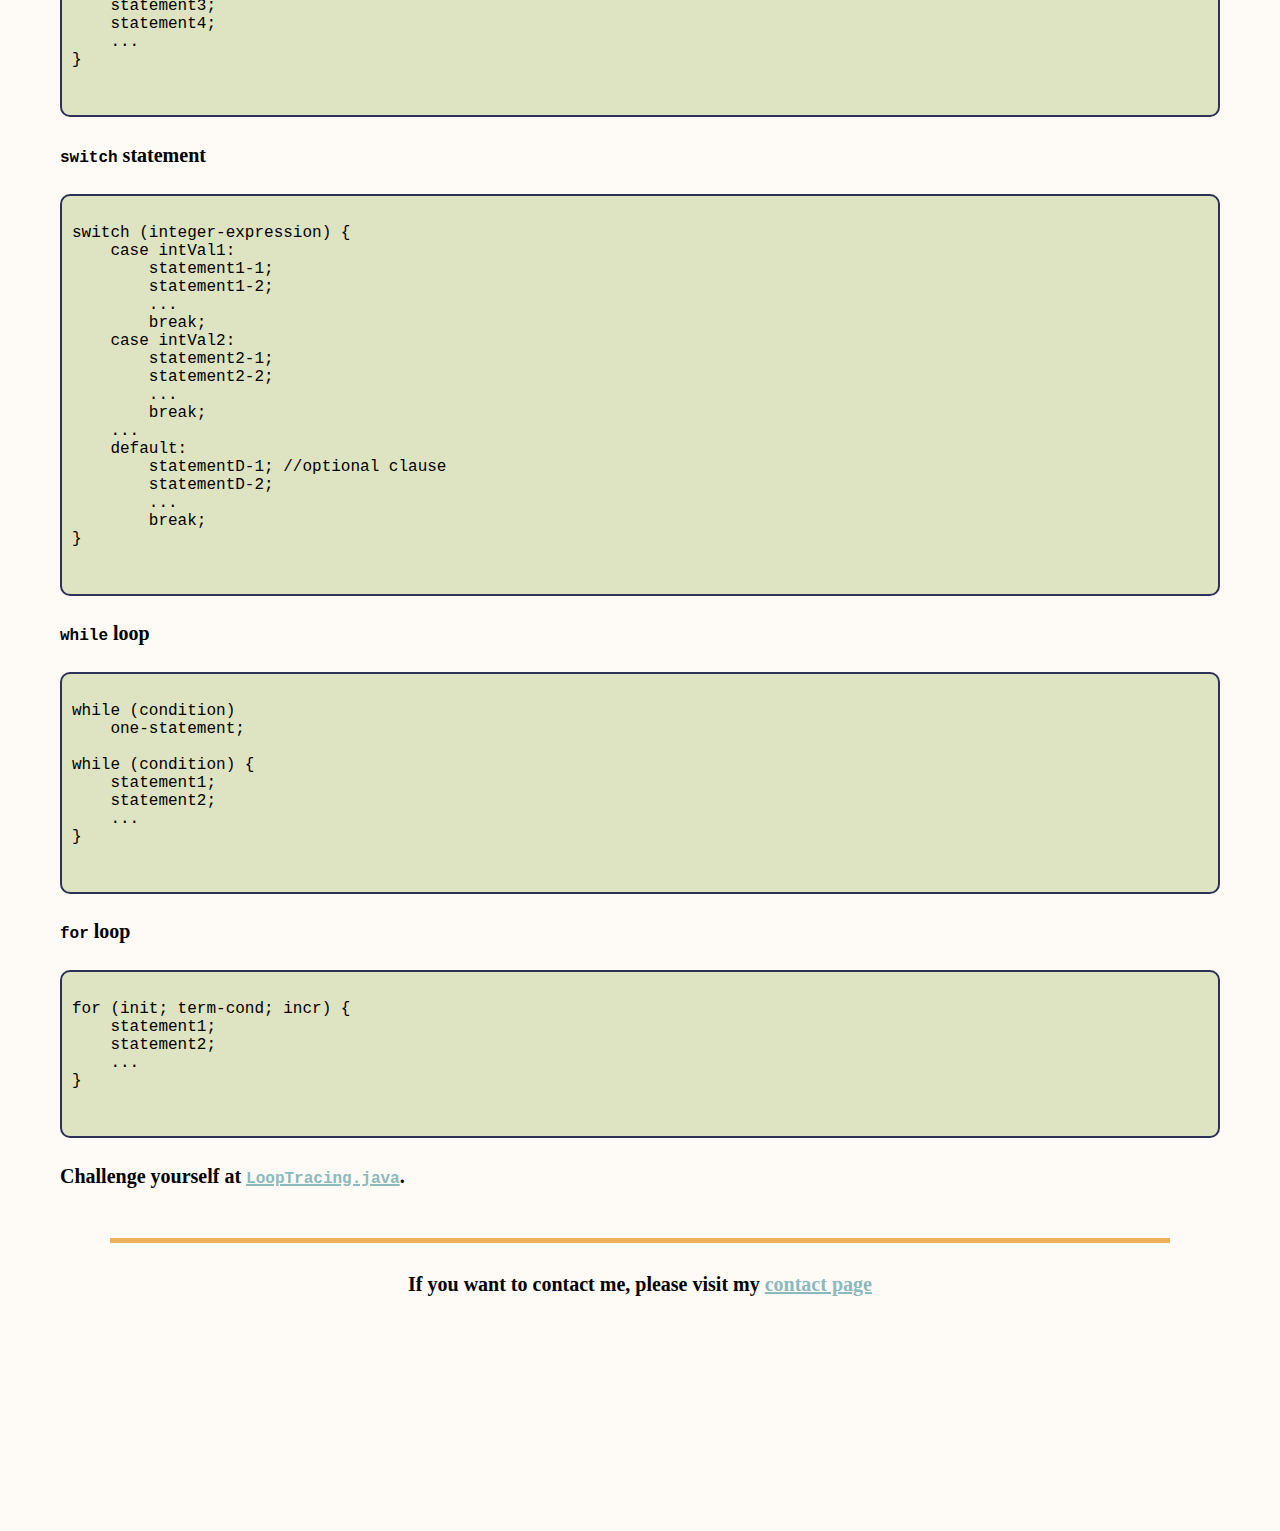
<file: projects/cs-171/pages/chp1.html>
<!DOCTYPE html>
<html lang="en">
    <head>
        <!-- For fonts -->
        <link rel="preconnect" href="https://fonts.googleapis.com">
        <link rel="preconnect" href="https://fonts.gstatic.com" crossorigin>
        <link href="https://fonts.googleapis.com/css2?family=Chivo+Mono:ital,wght@0,100..900;1,100..900&display=swap" rel="stylesheet">
        <!-- Link to the CSS file -->
        <link href="../../../styles/style.css" rel="stylesheet" />
        <link href="../styles/java.css" rel="stylesheet" />
        <!-- General Set Up -->
        <meta charset="utf-8" />
        <meta name="viewport" content="width=device-width" />
        <meta charset="UTF-8">
        <title>CS 171 Home Page</title>
    </head>
    <body>
        <header>
            <h1>Jiuru's Personal Website</h1>
        </header>
        <nav>
            <h2>Menu Bar</h2>
            <ul>
                <li><a href="../../../index.html">Main Page</a></li>
                <li><a href="../.././../photographs/index.html">My Photos</a></li>
                <li><a href="../../index.html">Projects</a></li>
                <li><a href="../../../blogs/index.html">My Blogs</a></li>
                <li><a href="../../../contacts.html">Contact Me</a></li>
            </ul>
            <form>
                <input type="search" name="q" placeholder="Search Something" />
                <input type="submit" value="Search" />
            </form>
        </nav>
        <main>
            <h1>CS 171: Java Review</h1>
            <aside>
                <h2>Table of Contents</h2>
            </aside>
            <section>
                <h2>Introduction</h2>
                <dl>
                    <dt><strong>Algorithm</strong></dt>
                    <dd>A method for solving a problem expressed as a <em>sequence of steps</em> that is suitable for execution by a computer (machine).</dd>
                </dl>
                <h4>Different ways to express algorithms:</h4>
                <ul>
                    <li>Natural languages (bad - ambiguous)</li>
                    <li>Flow charts (good for conceptualization of the algorithm)</li>
                    <li>Pseudo code (good for algorithm development)</li>
                    <li>Programming languages (good for communicating the algorithm to a machine because it's unambiguous)</li>
                </ul>
                <dl>
                    <dt><strong>Data structure</strong></dt>
                    <dd>a way to <em>organize</em> (insert, delete, and retrieve) the data used by an algorithm</dd>
                    <dd>Example of a data structure: arrays</dd>
                </dl>
                <h4> Every data structure has its strengths and its weaknesses:</h4>
                <ul>
                    <li>Array: The data is stored in consecutive array elements & The array elements are accessed efficiently using an index.</li>
                    <li>Strength: efficient (low) storage cost</li>
                    <li>Weakness: not dynamic (cannot increase in size easily)</li>
                </ul>
                <h4>Metrics used to measure the goodness of algorithms:</h4>
                <ul>
                    <li><em>Running time</em>: how long does it take for the program to finish</li>
                    <li><em>Storage requirement</em>: how much memory does the program use to store its information.</li>
                </ul>
            </section>
            <section>
                <h2>Review - Computer Architecture</h2>
                <h3>The smallest unit of Computer Memory: bit</h3>
                <ol>
                    <li>Computers use memory devices built with electronics.</li>
                    <li>The smallest memory device used by the computer works like a switch. It can be in one of the 2 states:</li>
                    <ul>
                        <li>Off state (state 0)</li>
                        <li>On state (state 1)</li>
                        <li>0 and 1 are called <em>binary digits</em></li>
                    </ul>
                    <li>The smallest memory device is called a <abbr title="binary digit">bit</abbr> (=binary digit)</li>
                    <li>A row on <em>n</em> bits can be in one of 2<sup><em>n</em></sup> states: each switch can be in 2 states,
                        and so the total number of combinations is <code>2*2*2*...*2=2<sup><em>n</em></sup></code>.
                    <li>Byte memory = 8 bits = a memory device that can retain (=remember) 8 binary digits. Since 2<sup>8</sup>=256,
                        each byte can store one of the 256 possible patterns of binary numbers.</li>
                    <li>Though humans are very flexible in storing data (can use many different methods), computers can only store
                        data/information as binary numbers.</li>
                </ol>
                <h3>Memory address and Memory content</h3>
                <ol>
                    <li>Each memory cell is identified by a unique address (which is a number).</li>
                    <li>Each memory cell stores a number (that is the data/information stored by the computer).</li>
                </ol>
            </section>
            <section>
                <h2>Review - Variables in Java</h2>
                <ol>
                    <li>What happens inside the computer when we define a variable <code>int a</code>:</li>
                    <ul>
                        <li>The computer will find some used memory cells and mark them as used (aka: allocate memory)</li>
                        <li>The computer equates(=records) the name <code>a</code> to the memory location of the reserved cells.</li>
                    </ul>
                    <li>Each variable has a <em>data type</em></li>
                    <ul>
                        <li>The data type specifies the kind of information.</li>
                        <li>Each kind of information has its own way of representation. The way of representation is called a <em>code</em>.</li>
                    </ul>
                    <li>Encoding method of a data type:</li>
                    <ul>
                        <li>Information of a data type are represented by binary numbers.</li>
                        <li>The encoding method defines the way to interpret a binary number.</li>
                    </ul>
                    <li><mark><em>Data type provide the context to interpret a number and obtain the meaning of the number.</em>
                        </mark><br> For details, refer to <a href="../codes/datatype.java"><code>datatype.java</code></a></li>
                    <li>Java's primitive data types:
                        <table>
                            <tr>
                                <th>Data type</th>
                                <th>Encoding method</th>
                            </tr>
                            <tr>
                                <td><code>byte</code></td>
                                <td>2's complement encoding using 8 bits</td>
                            </tr>
                            <tr>
                                <td><code>short</code></td>
                                <td>2's complement encoding using 16 bits</td>
                            </tr>
                            <tr>
                                <td><code>int</code></td>
                                <td>2's complement encoding using 32 bits</td>
                            </tr>
                            <tr>
                                <td><code>long</code></td>
                                <td>2's complement encoding using 64 bits</td>
                            </tr>
                            <tr>
                                <td><code>float</code></td>
                                <td>IEEE 754 encoding using 32 bits</td>
                            </tr>
                            <tr>
                                <td><code>double</code></td>
                                <td>IEEE 754 encoding using 64 bits</td>
                            </tr>
                            <tr>
                                <td><code>char</code></td>
                                <td>Unicode encoding using 16 bits</td>
                            </tr>
                            <tr>
                                <td><code>boolean</code></td>
                                <td>Enumeration encoding using 0=false and 1=true</td>
                            </tr>
                        </table>
                    </li>
                    <li>Besides the primitive data types, all other data types in Java are <em>reference data types</em>:</li>
                    <ul>
                        <li>Reference: A reference in computer science is a memory address.</li>
                        <li>Reference data type: A variable of a reference data type stores a memory address.</li>
                    </ul>
                    <li>Primitive and reference data types are stored differently:</li>
                    <ul>
                        <li>The variable of primitive data types contains a value of that data type.</li>
                        <li>The variable of reference data types contains a reference to the location where the object is stored.</li>
                    </ul>
                </ol>
            </section>
            <section>
                <h2>Review - Programming Language</h2>
                <dl>
                    <dt><strong>Programming Language</strong></dt>
                    <dd>an artificial language designed to convey commands <em>unambiguously</em> to a machine</dd>
                    <ul>
                        <li>A programming language has a set of syntax rules to construct commands.</li>
                        <li>3 types of commands/statements in a procedural programming language:</li>
                        <ul>
                            <li>Assignment statement</li>
                            <li>Selection statement: <code>if</code>, <code>if-else</code></li>
                            <li>Loop statement: <code>while</code>, <code>for</code>, <code>do-while</code></li>
                        </ul>
                        <li>These 3 types of statements are necessary and sufficient to make a programming language <em><abbr
                                title="the machine can solve any computational problem given enough time and memory, no matter
                                how complex">Turing-complete</abbr></em> (meaning the machine can solve any computational
                                problem given enough time and memory, no matter how complex).</li>
                    </ul>
                </dl>
                <dl>
                    <dt><strong>Operator</strong></dt>
                    <dd>A symbol that represents an operation.</dd>
                </dl>
                <table>
                    <tr>
                        <th>Assignment</th>
                        <th>Arithmetic</th>
                        <th>Relational</th>
                        <th>Logical</th>
                        <th>Special</th>
                    </tr>
                    <tr>
                        <th><code>=</code></th>
                        <th>&nbsp;</th>
                        <th><code>==</code></th>
                        <th><code>&&</code></th>
                        <th><code>++</code></th>
                    </tr>
                    <tr>
                        <th><code>+=</code></th>
                        <th><code>+</code></th>
                        <th><code>!=</code></th>
                        <th><code>||</code></th>
                        <th><code>--</code></th>
                    </tr>
                    <tr>
                        <th><code>-=</code></th>
                        <th><code>-</code></th>
                        <th><code><</code></th>
                        <th><code>!</code></th>
                        <th><code>&nbsp;</code></th>
                    </tr>
                    <tr>
                        <th><code>*=</code></th>
                        <th><code>*</code></th>
                        <th><code><=</code></th>
                        <th><code>&nbsp;</code></th>
                        <th><code>&nbsp;</code></th>
                    </tr>
                    <tr>
                        <th><code>/=</code></th>
                        <th><code>/</code></th>
                        <th><code>></code></th>
                        <th><code>&nbsp;</code></th>
                        <th><code>&nbsp;</code></th>
                    </tr>
                    <tr>
                        <th><code>%=</code></th>
                        <th><code>%</code></th>
                        <th><code>>=</code></th>
                        <th><code>&nbsp;</code></th>
                        <th><code>&nbsp;</code></th>
                    </tr>
                </table>
                <dl>
                    <dt><strong>Operand</strong></dt>
                    <dd>The value used in an operation.</dd>
                    <dd>An operator performs an operation on its operands and produce some result value.</dd>
                </dl>
                <dl>
                    <dt><strong>Expression</strong></dt>
                    <dd>a combination of one or more operators and operands that performs a computation.</dd>
                </dl>
                <p>An expression can be built up from other expressions: <br>
                <pre class="java"><code>
score = score - 10 * lateDays;
                </code></pre>
                <ul>
                    <li>Consists of the arithmetic expression <code>10 * lateDays</code></li>
                    <li>which itself is an operand of the arithmetic expression <code>score - •</code></li>
                    <li>which is an operand of the assignment expression <code>score = •</code></li>
                </ul>
                <dl>
                    <dt><strong>Pre-operators</strong></dt>
                    <dd>They preform the operation first and will return the new value of the variable.</dd>
                </dl>
                <dl>
                    <dt><strong>Post-operators</strong></dt>
                    <dd>They perform the operation later and returns the old value of the variable.</dd>
                </dl>
                <pre class="java">
                    <code>
x = 4;
y = ++x;   <===>   x = x + 1; y = x; (PRE increment)
                    </code>
                    <kbd>
    Result:
                    </kbd><samp>x = 5  y = 5</samp>
                </pre>
                <pre class="java">
                    <code>
x = 4;
y = x++;   <===>   y = x; x = x + 1; (POST increment)
                    </code>
                    <kbd>
    Result:
                    </kbd><samp>x = 5  y = 4</samp>
                </pre>
                <dl>
                    <dt><strong>Statement</strong></dt>
                    <dd>A command issued to the computer to do something.</dd>
                </dl>
                <ul>
                    <li>Statement is the unit of execution in a programming language.</li>
                    <li>In Java, a statement must be contained inside some method.</li>
                </ul>
                <h4>Assignment statement</h4>
                <pre class="java">
                    <code>
variable = expression;

x = 4; // Store the value 4 in variable x
x = x + 1; // Read the value in variable x,
           // add 1 to it, then store result in variable x
                    </code>
                </pre>
                <ul>
                    <li>Variables on the RHS of the <code>=</code> operator are read/accessed.</li>
                    <li>The variable on the LHS of the <code>=</code> operator is written/updated</li>
                </ul>
                <h4><code>if</code> statement</h4>
                <pre class="java">
                    <code>
if (condition)
    one-statement;

if (condition) {
    statement1;
    statement2;
    ...
}
                    </code>
                </pre>
                <h4><code>if-else</code> statement</h4>
                <pre class="java">
                    <code>
if (condition)
    one-statement;
else
    one-statement;

if (condition) {
    statement1;
    statement2;
    ...
} else {
    statement3;
    statement4;
    ...
}
                    </code>
                </pre>
                <h4><code>switch</code> statement</h4>
                <pre class="java">
                    <code>
switch (integer-expression) {
    case intVal1:
        statement1-1;
        statement1-2;
        ...
        break;
    case intVal2:
        statement2-1;
        statement2-2;
        ...
        break;
    ...
    default:
        statementD-1; //optional clause
        statementD-2;
        ...
        break;
}
                    </code>
                </pre>
                <h4><code>while</code> loop</h4>
                <pre class="java">
                    <code>
while (condition)
    one-statement;

while (condition) {
    statement1;
    statement2;
    ...
}
                    </code>
                </pre>
                <h4><code>for</code> loop</h4>
                <pre class="java">
                    <code>
for (init; term-cond; incr) {
    statement1;
    statement2;
    ...
}
                    </code>
                </pre>
                <h4>Challenge yourself at <a href="../codes/LoopTracing.java"><code>LoopTracing.java</code></a>.</h4>
            </section>
        </main>
        <footer>
            <h3>If you want to contact me, please visit my <a href="../../../contacts.html">contact page</a></h3>
        </footer>
    </body>
</html>
</file>
<file: styles/style.css>
/* About the Font */
html {
    font-size: 20px;
    font-family: "Sedan", serif;
    font-optical-sizing: auto;
    font-style: normal;
}

/* About the page */
html {
    background-color: #fefbf6 ;
    text-align: justify;
}

a:link {
    color: #8CB9BD;
}

a:visited {
    color: cornflowerblue;
}

a:hover {
    text-decoration: none;
}

/* The header */
header {
    margin: 50px 50px 50px 50px;
    padding: 10px;
}

header #head {
    text-align: left;
    font-size: 40px;
    color: #B67352;
}

/* The navigation bar */
nav {
    margin: 50px 50px 50px 50px;
    padding: 10px;
    border: 2px solid #B67352;
    background-color: blanchedalmond;
}

nav #menu {
    text-align: left;
    font-size: 30px;
    color: #B67352;
}

nav .searchBar {
    float: right;
}

nav .selection {
    text-align: justify;
    text-align-last: justify;
}

nav button {
    margin: 10px 10px 10px 10px;
    border: 1px solid #ECB159;
    background-color: beige;
}

nav button:hover {
    background-color: aliceblue;
}

/* The body page */
body {
    margin: 50px 50px 50px 50px;
    padding: 10px;
}

body h1 {
    font-size: 60px;
    text-align: center;
    margin: 0;
    padding: 20px 0;
    color: #B67352;
    text-shadow: 2px 2px 1px #00171f;
}

body h2 {
    font-size: 30px;
    text-align: left;
    margin: 0;
    color: #ECB159;
    text-shadow: 1px 1px 1px #B67352;
}

body h3 {
    font-size: 20px;
    text-align: left;
}

body p,
body li {
    font-size: 20px;
    line-height: 2;
    letter-spacing: 1px;
}

/* The footer */
footer {
    margin: 50px 50px 50px 50px;
    padding: 10px;
    border-top: 5px solid #ECB159;
}

footer h3 {
    text-align: center;
}
</file>
<file: photographs/styles/style.css>
img {
    display: block;
    margin: 0 auto;
    width: 800px;
}
</file>
<file: styles/resume.css>
body {
    margin: 5vw;
}

main {
    margin: 10vw;
}

.contactInfo {
    text-align: center;
    font-family: sans-serif;
    font-size: 20px;
    font-weight: bold;
}

div.contactInfo a em {
    color: #ECB159;
}

h2 {
    border-bottom: 2px solid #8CB9BD;
}

.title {
    font-size: 30px;
    font-weight: bold;
}

.location {
    float: right;
    color: dimgrey;
}

.subtitle {
    font: 20px italic;
}

.time {
    float: right;
    font: 20px italic;
    color: dimgrey;
}

ul.information {
    font-size: 20px;
    margin: 1px;
}
</file>
<file: projects/cs-171/styles/java.css>
.java {
    font-family: monospace;
    font-size: 12pt;
    margin: 0 auto;
    padding: 10px 10px;
    border: 2px solid #2e3257;
    border-radius: 10px;
    background-color: #DEE3C1;
}

code {
    font-family: monospace;
    font-size: 12pt;
}

table, td, th {
    margin: 0 auto;
    padding: 2px 2px 5px 5px;
    text-align: center;
    border: 2px solid #2e3257;
    border-radius: 10px;
    background-color: #627d9a;
}

td, th {
    background-color: #DEE3C1;
}
</file>
